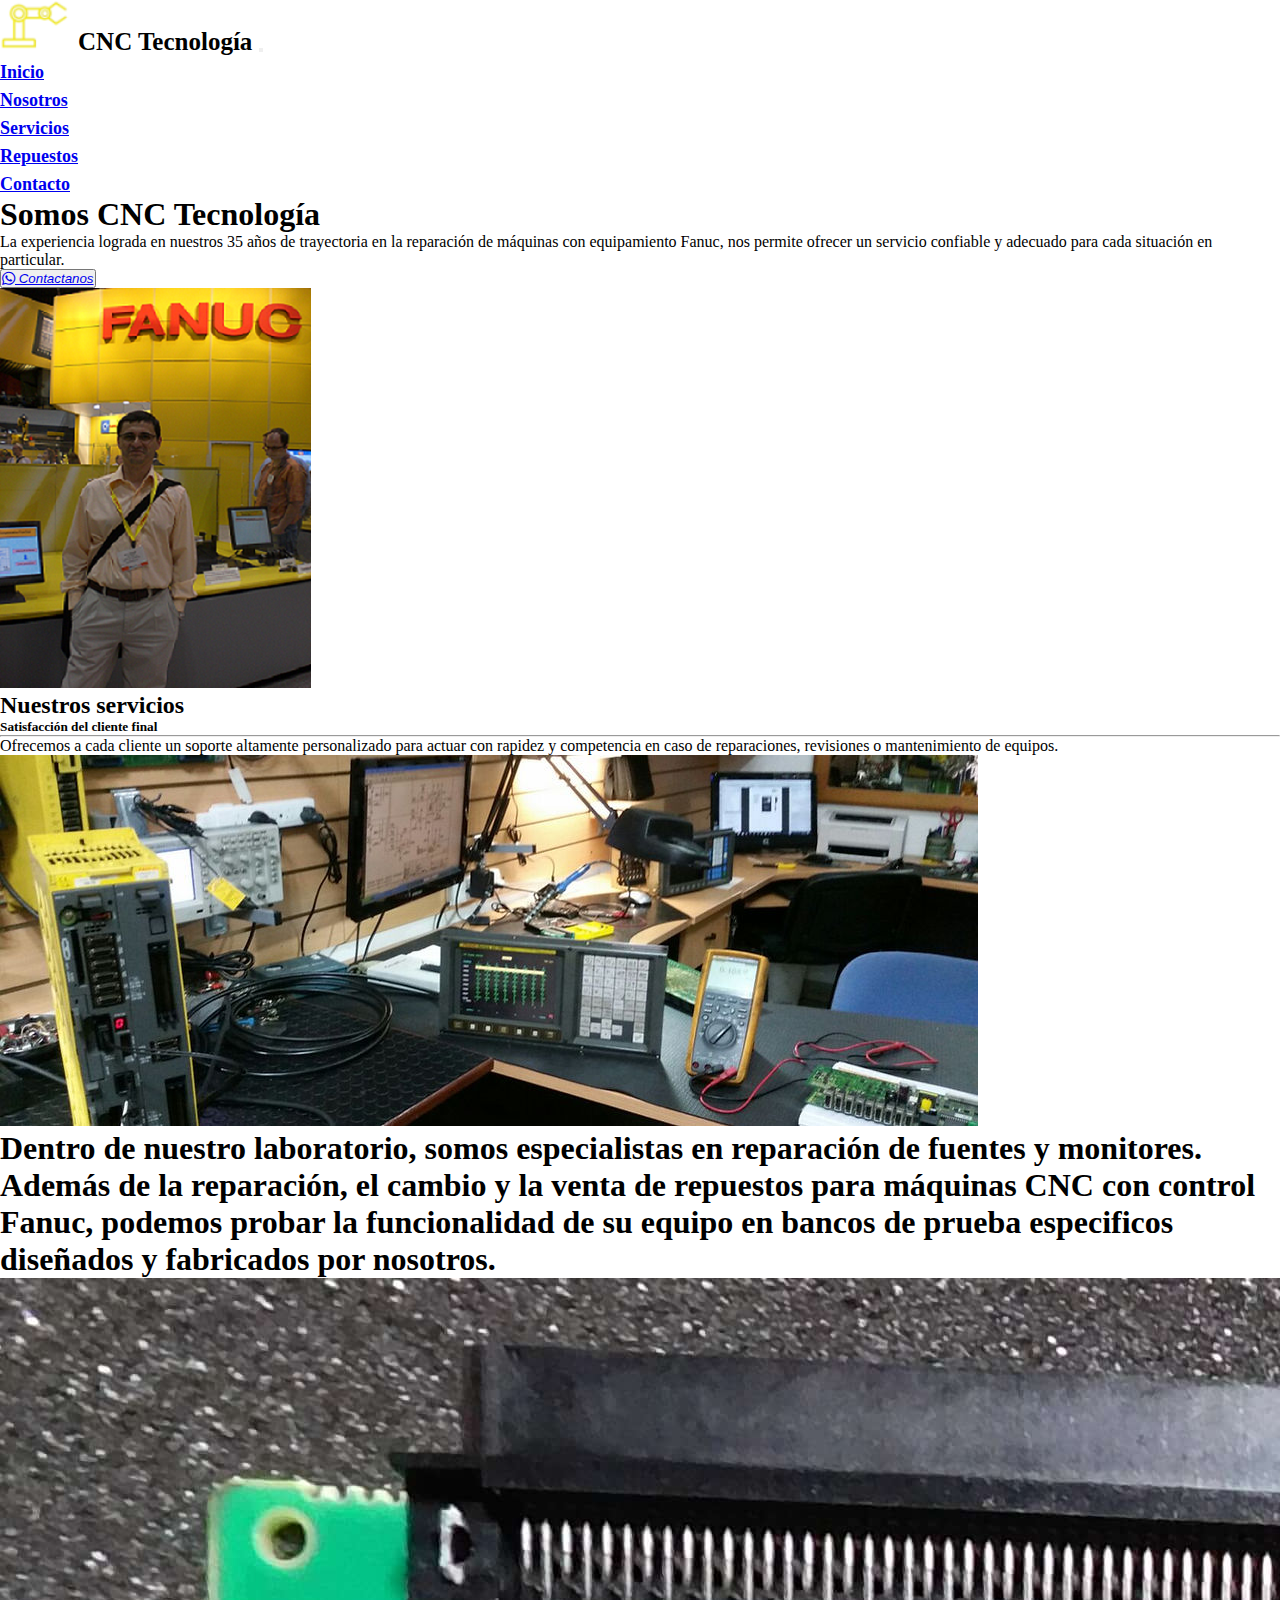
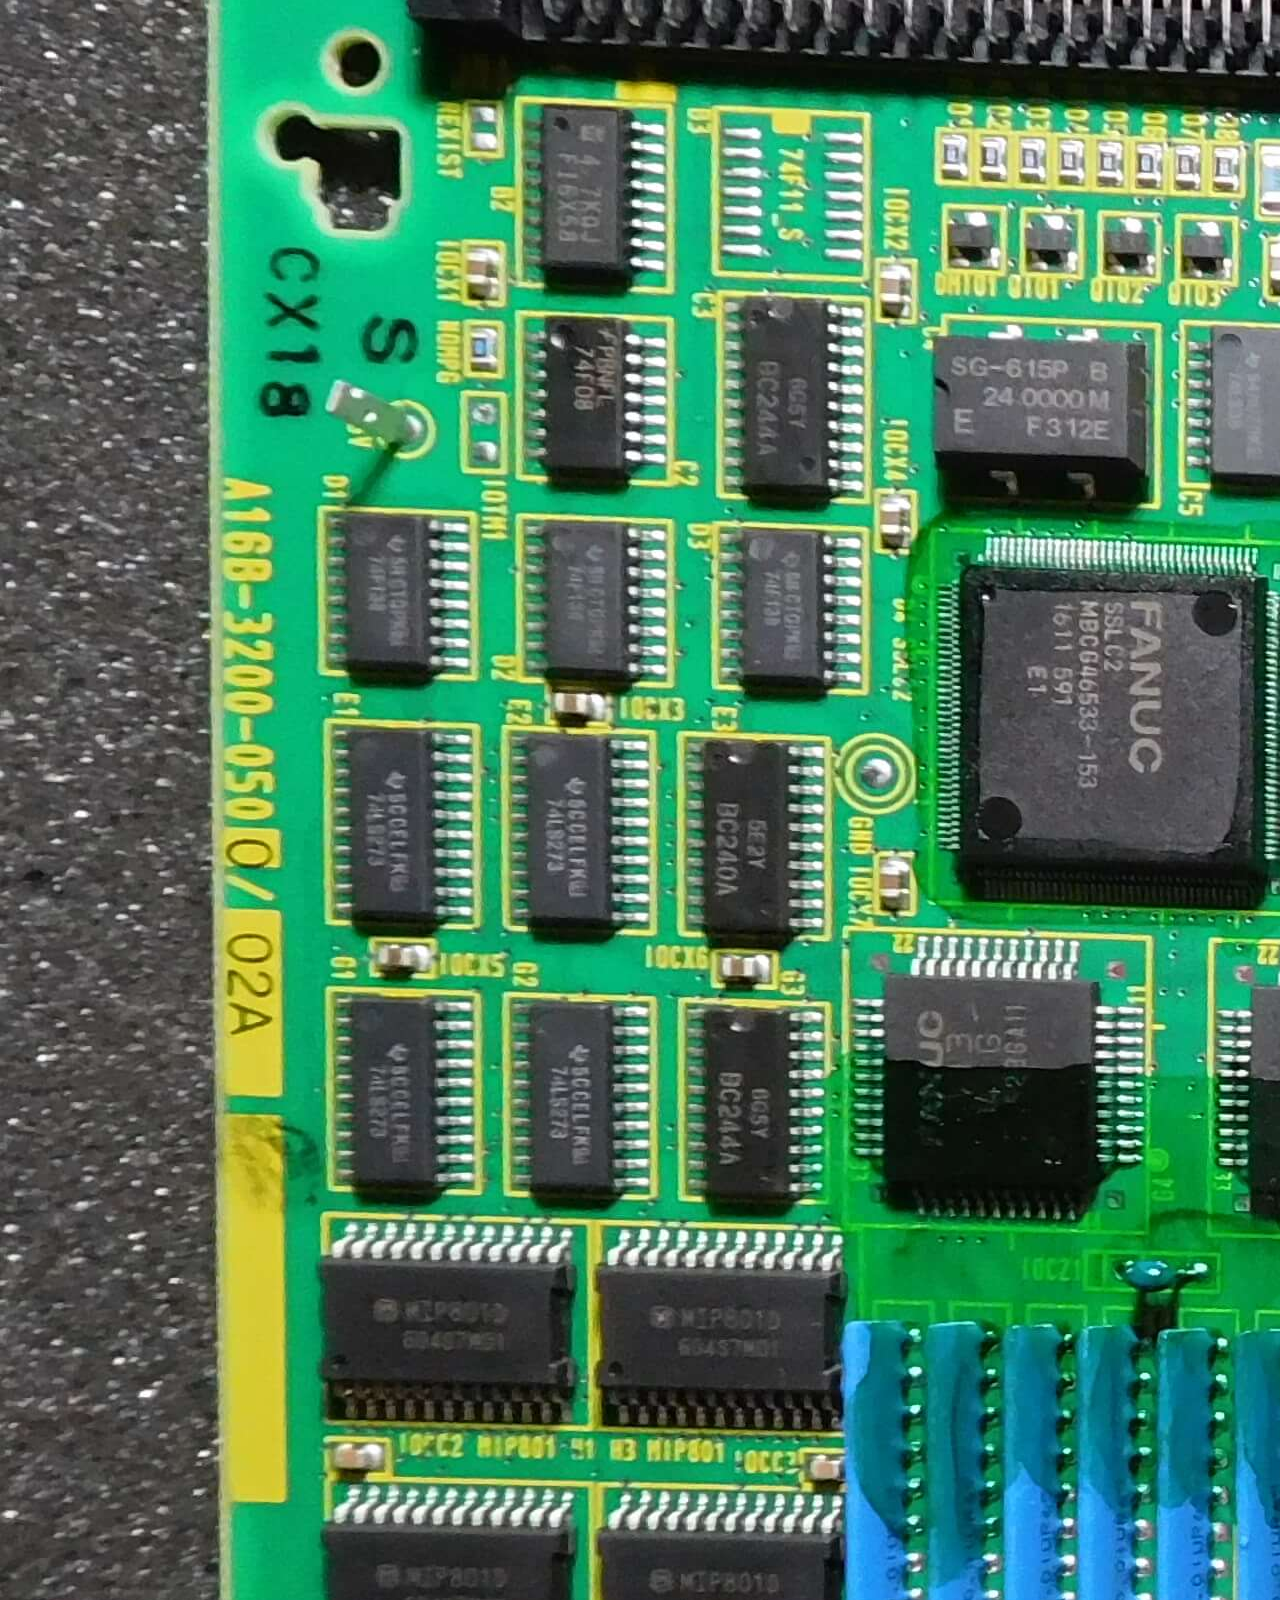
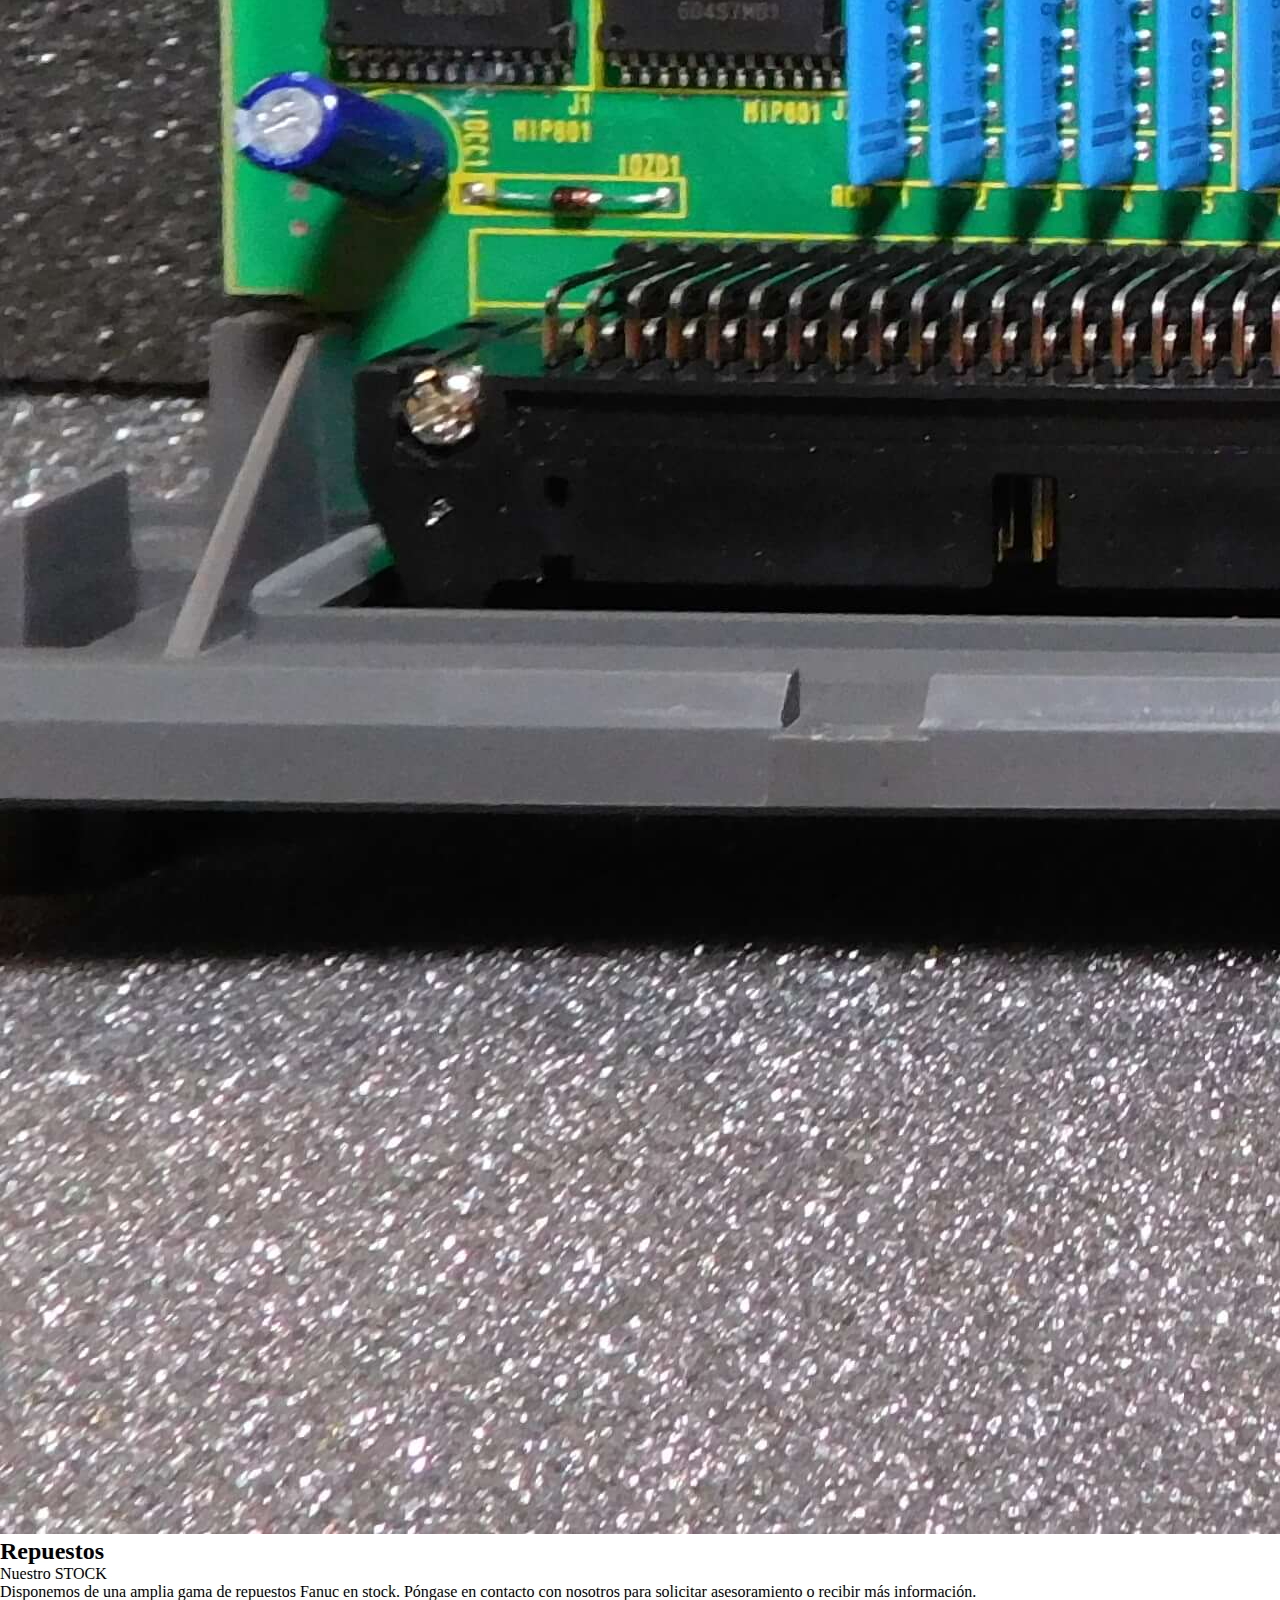
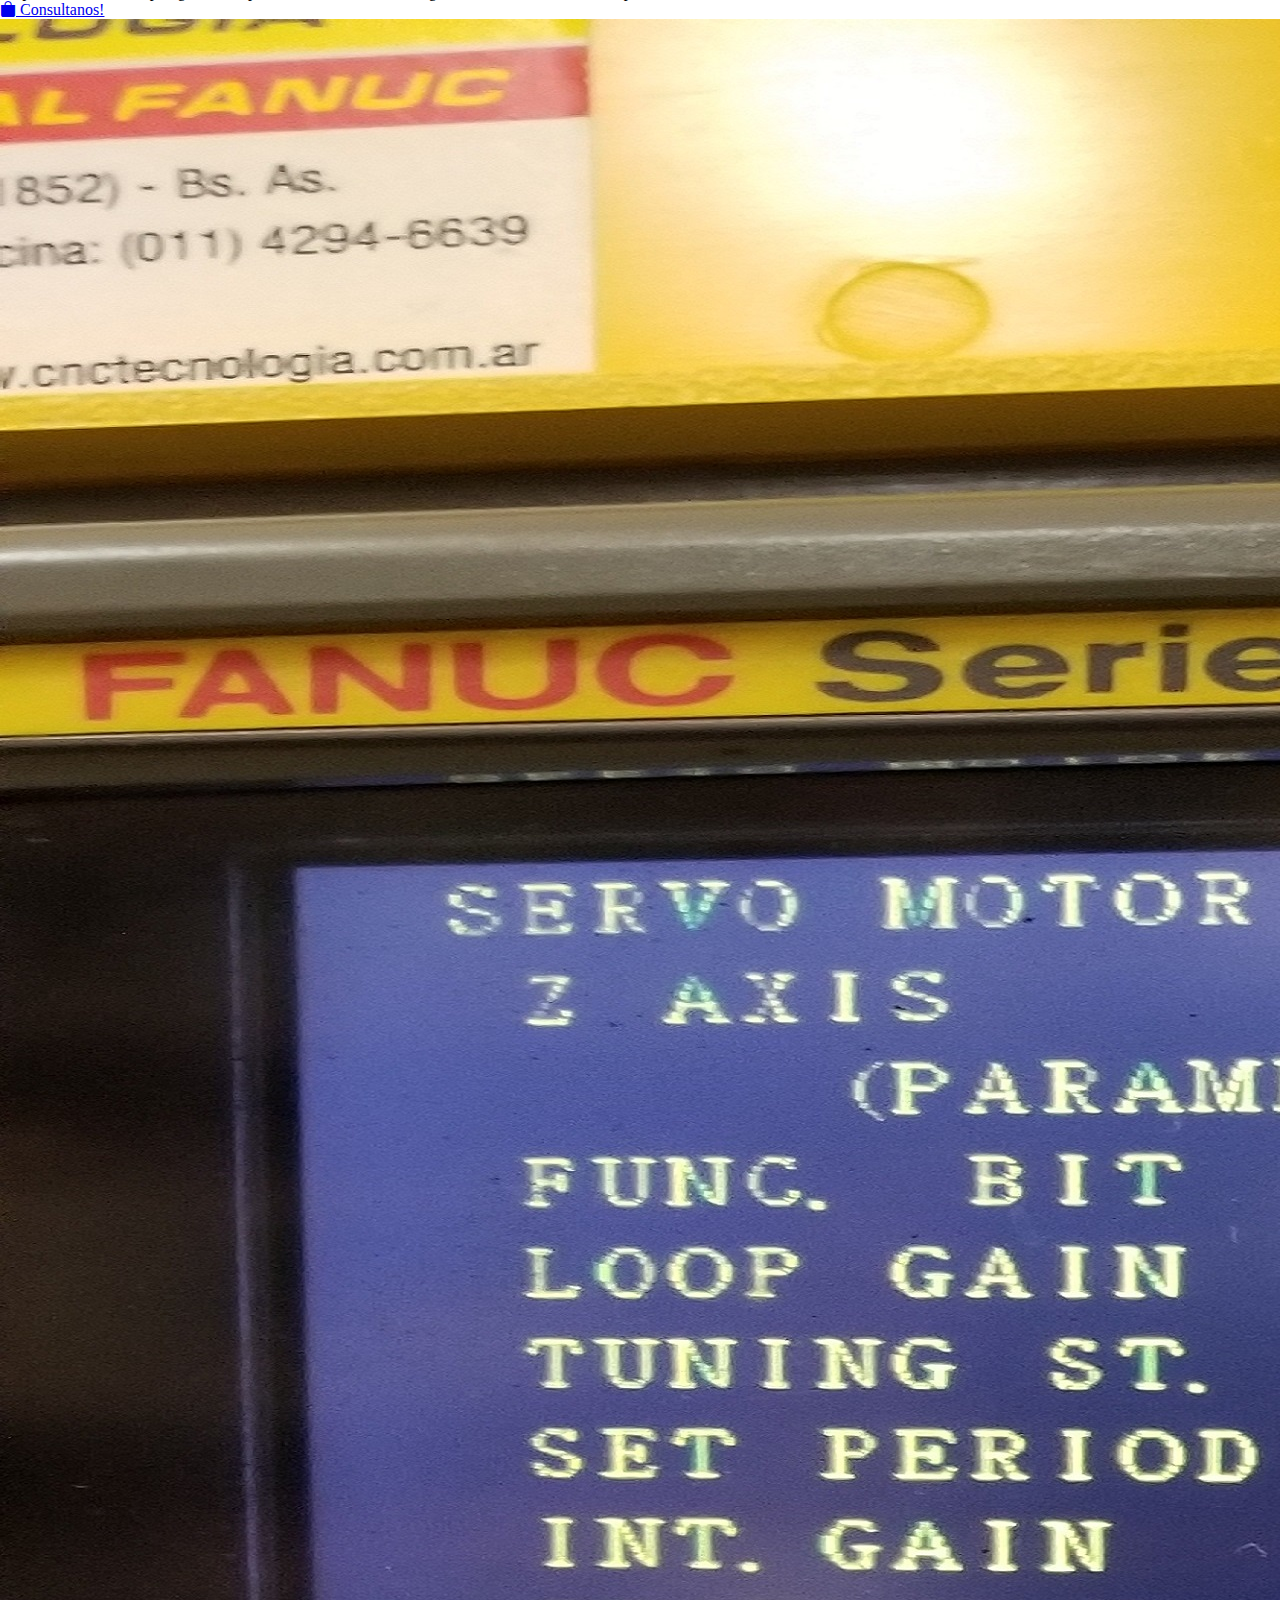
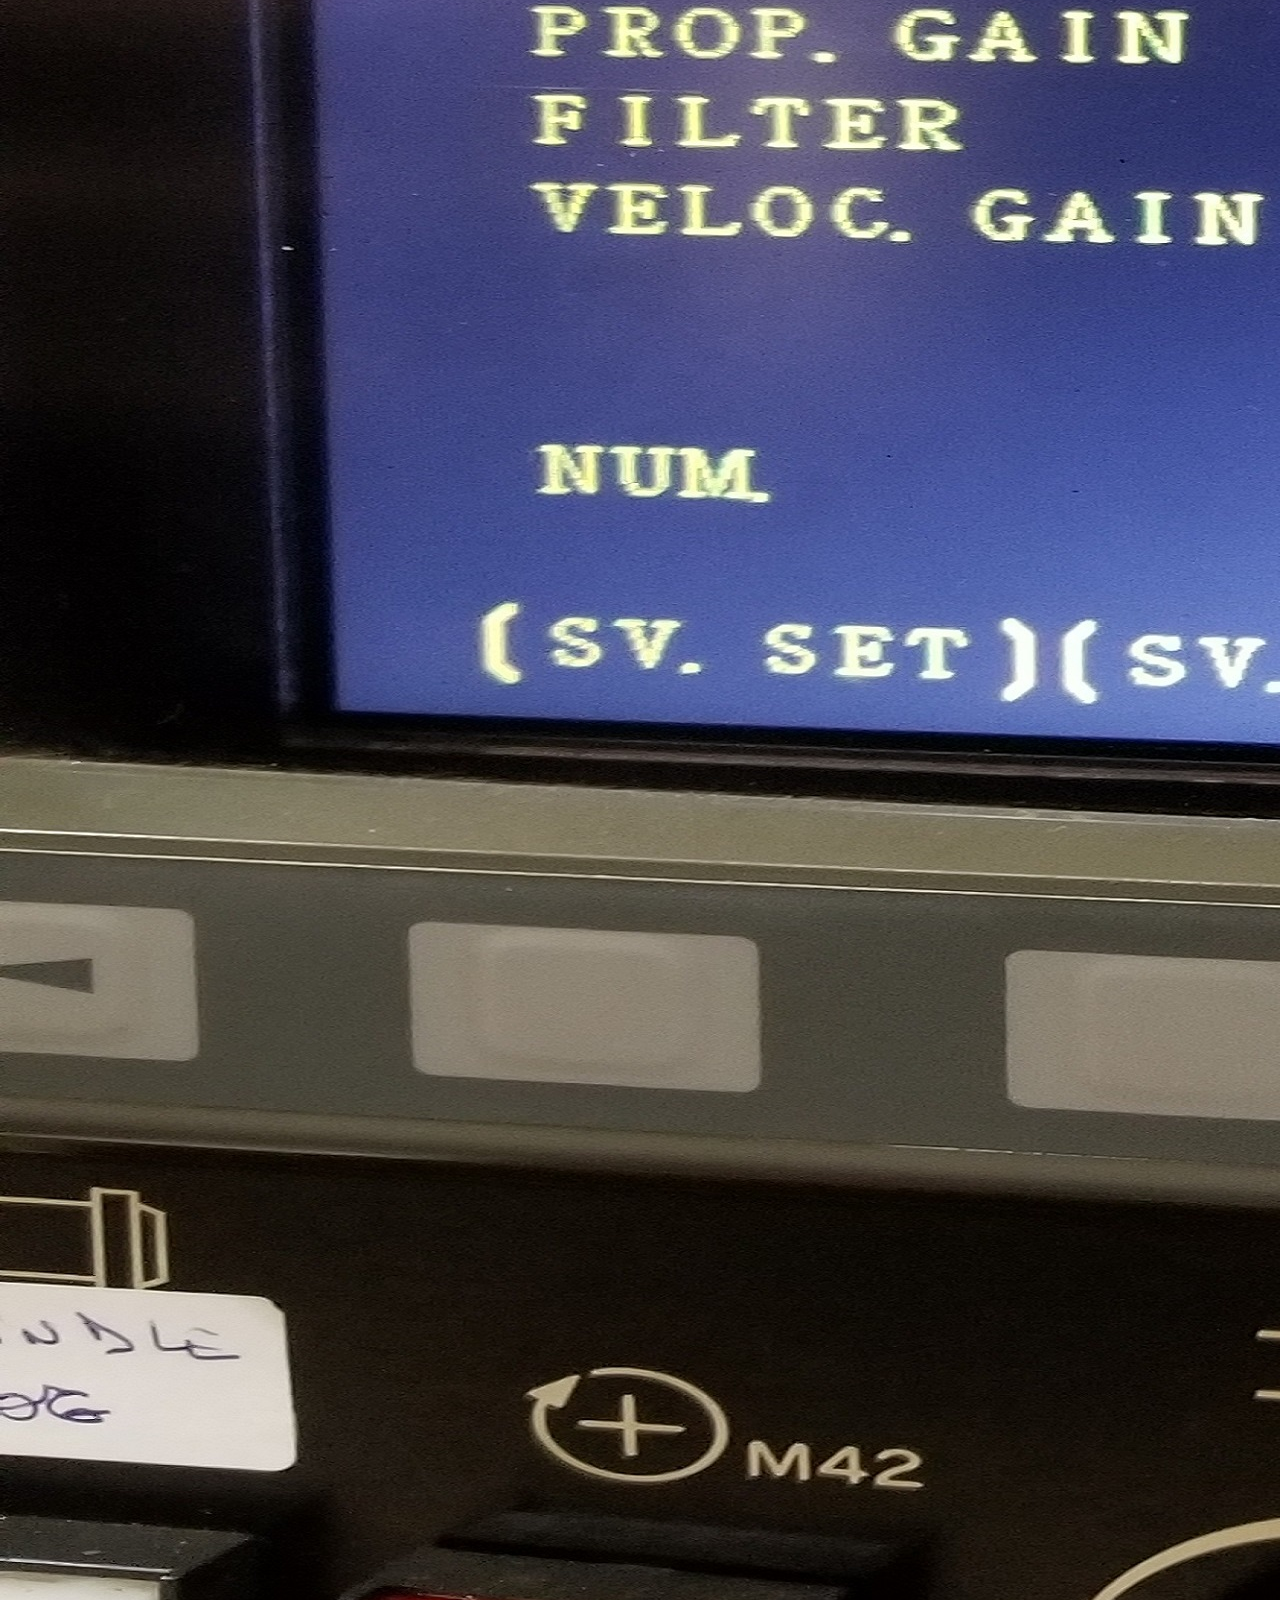
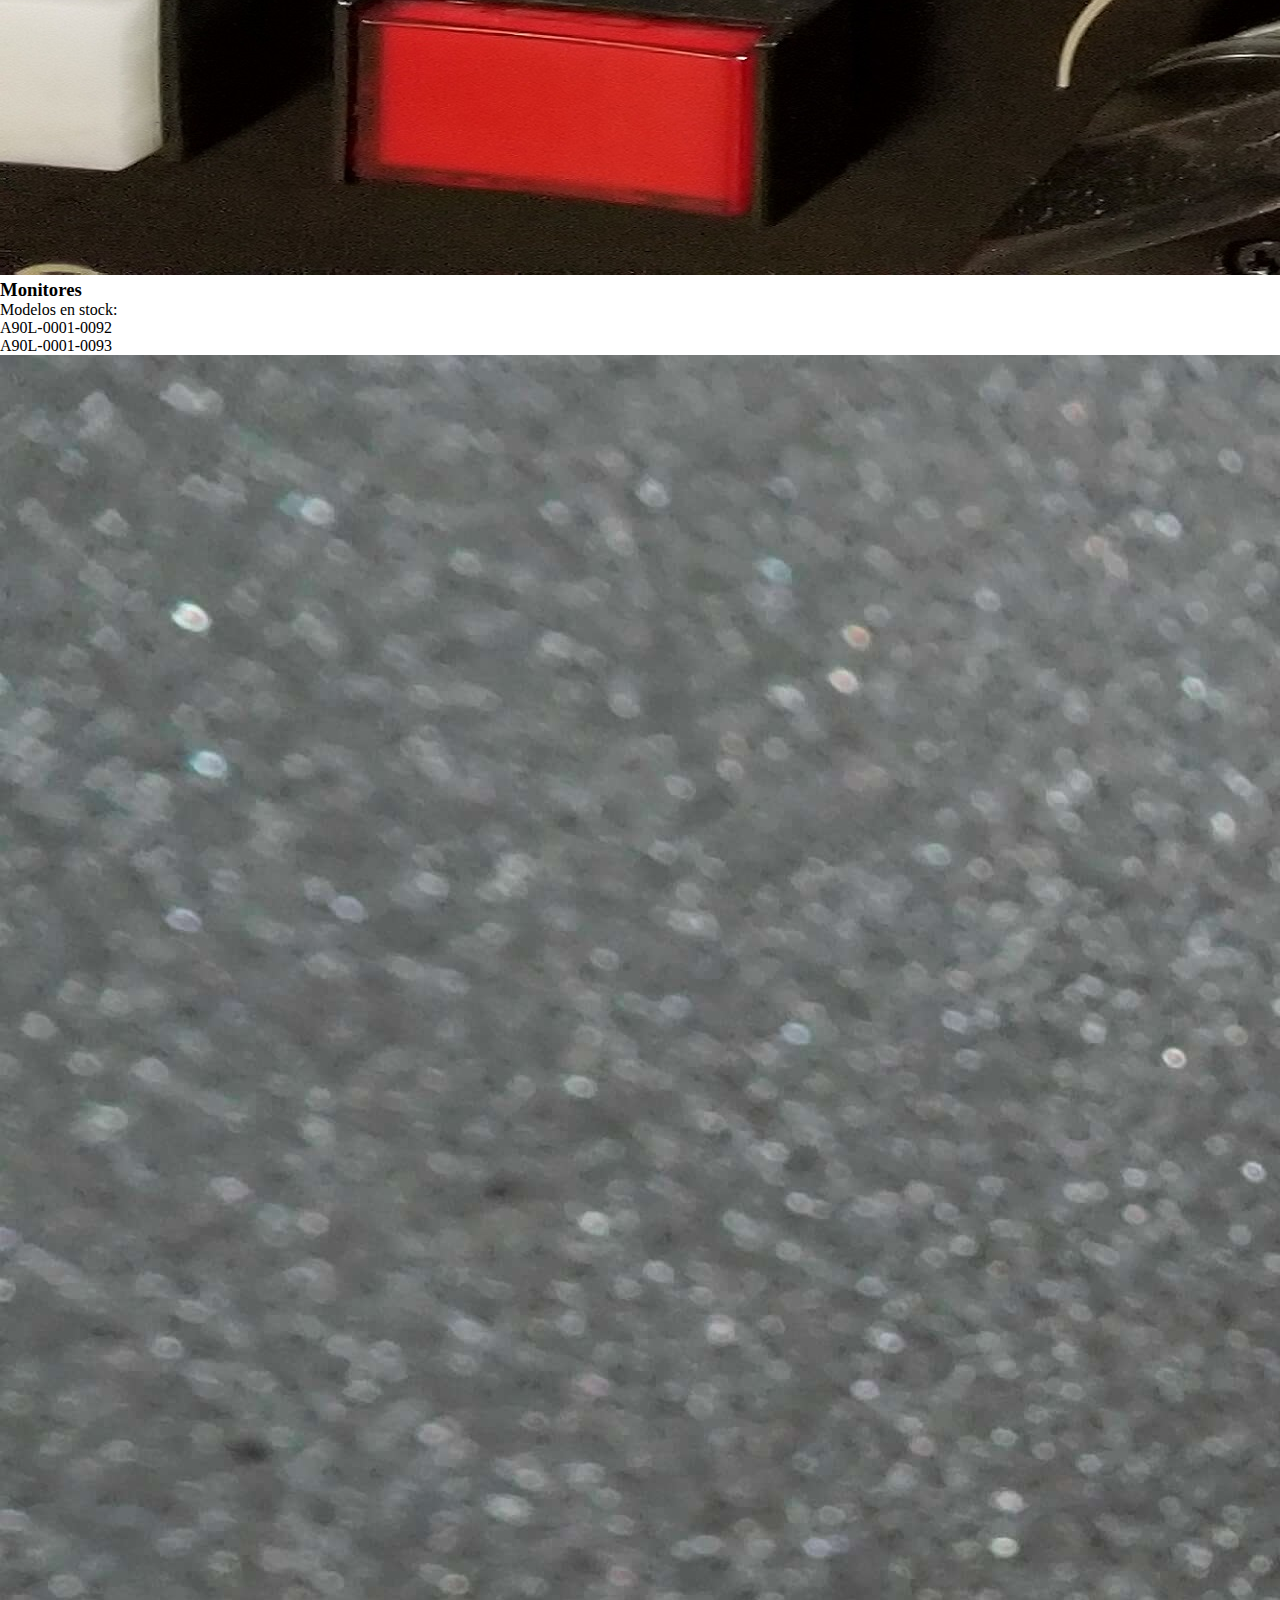
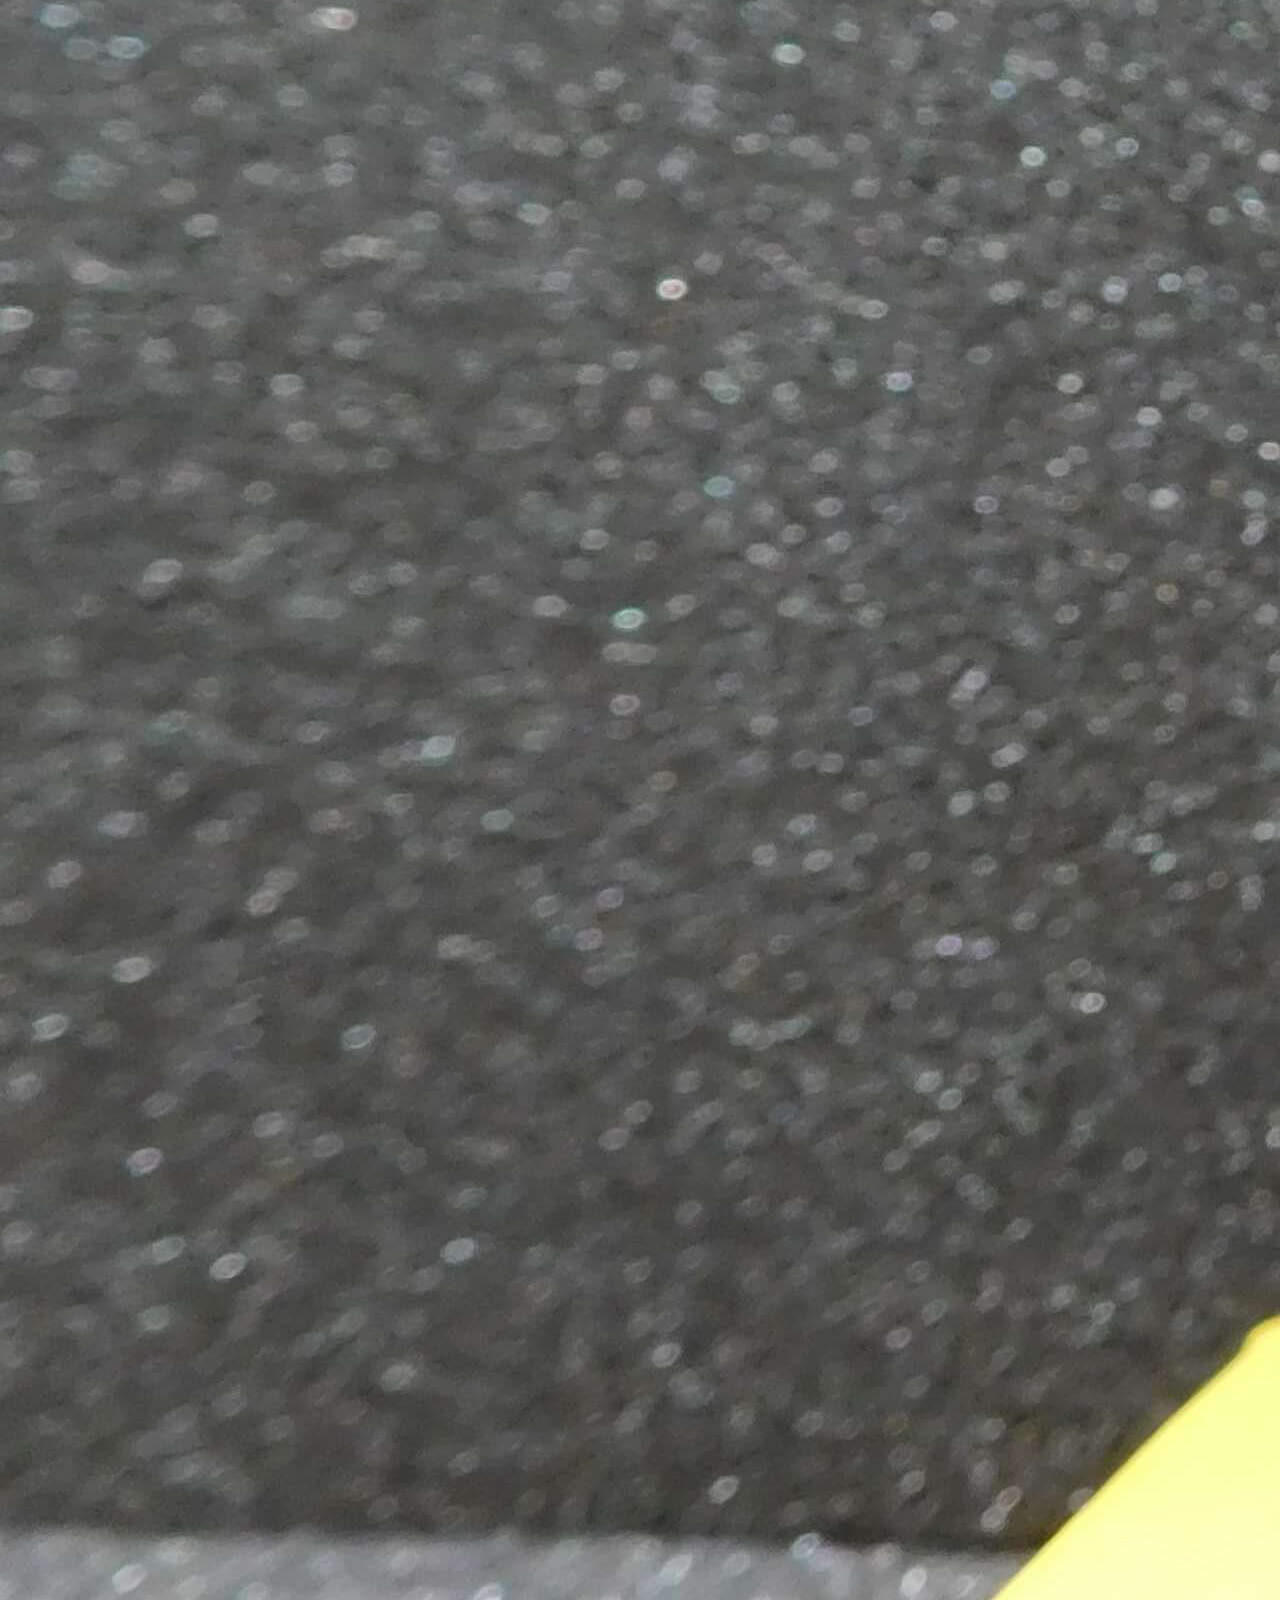
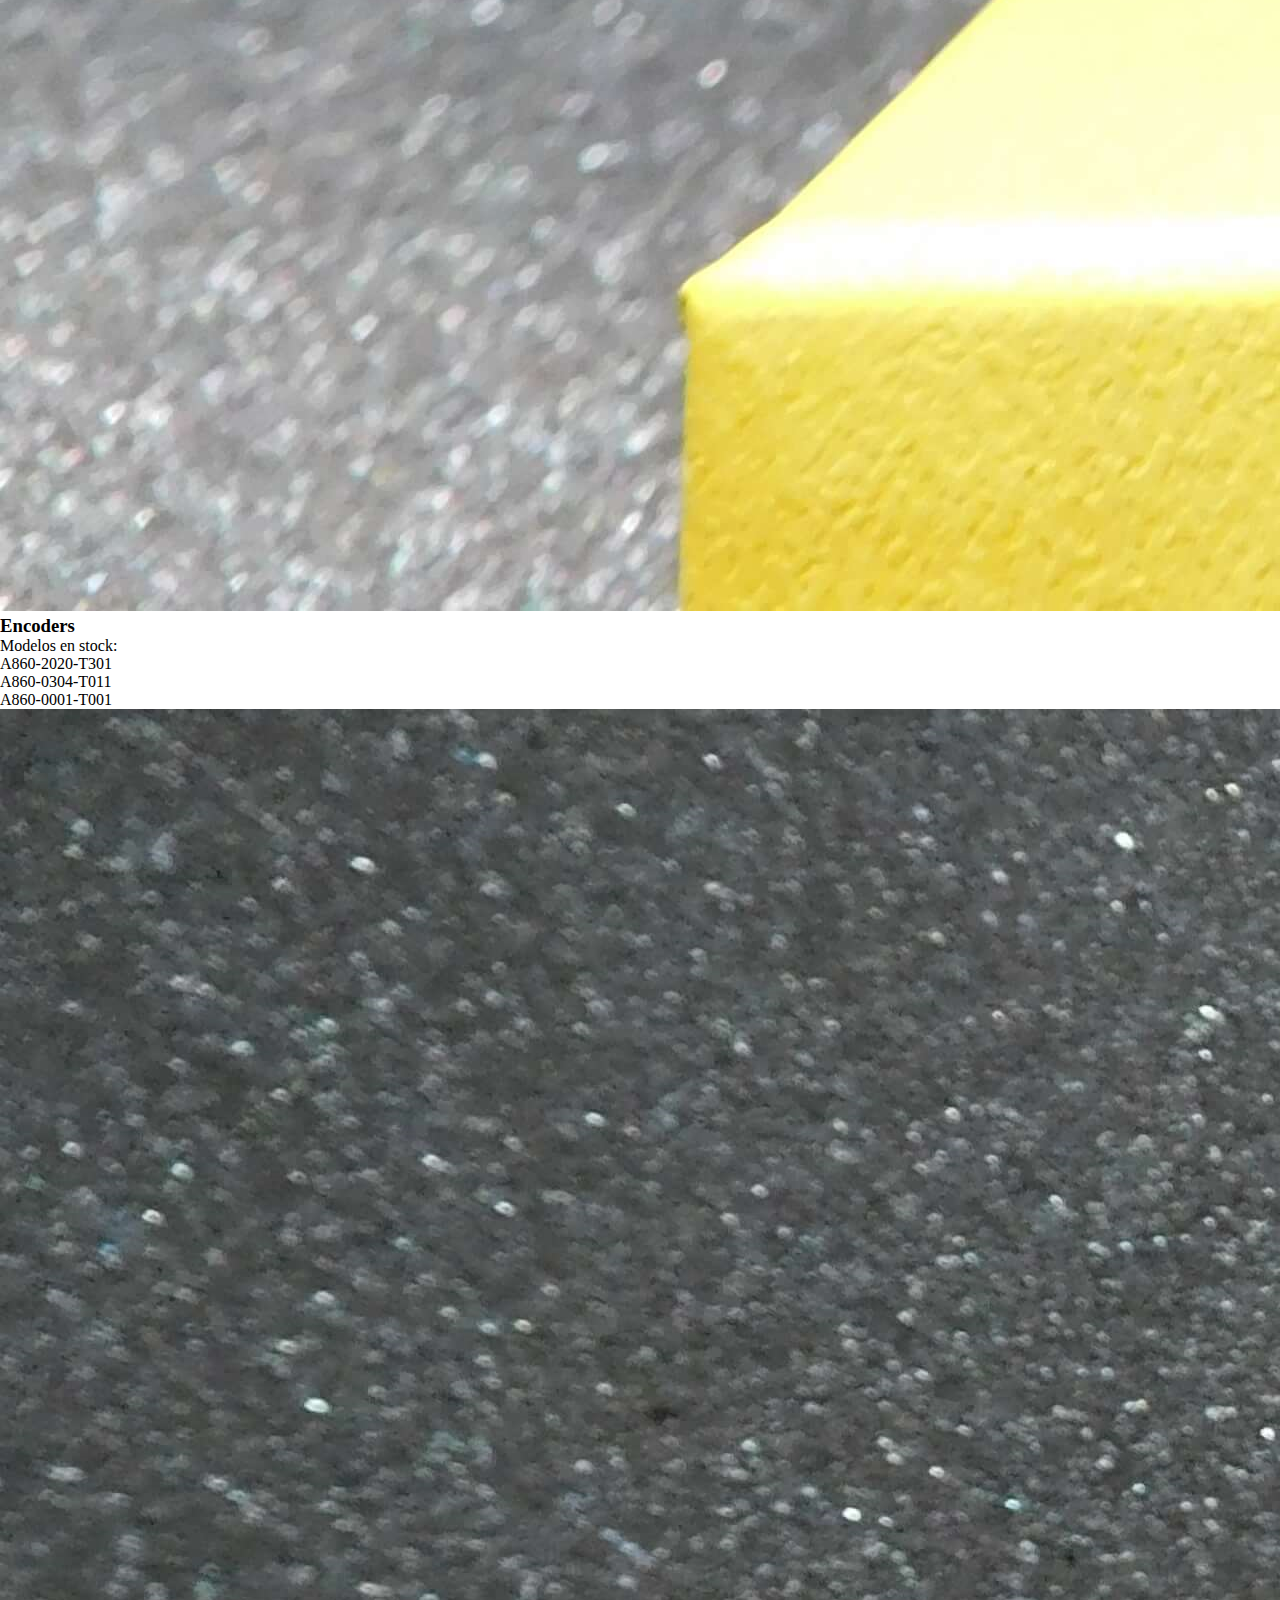
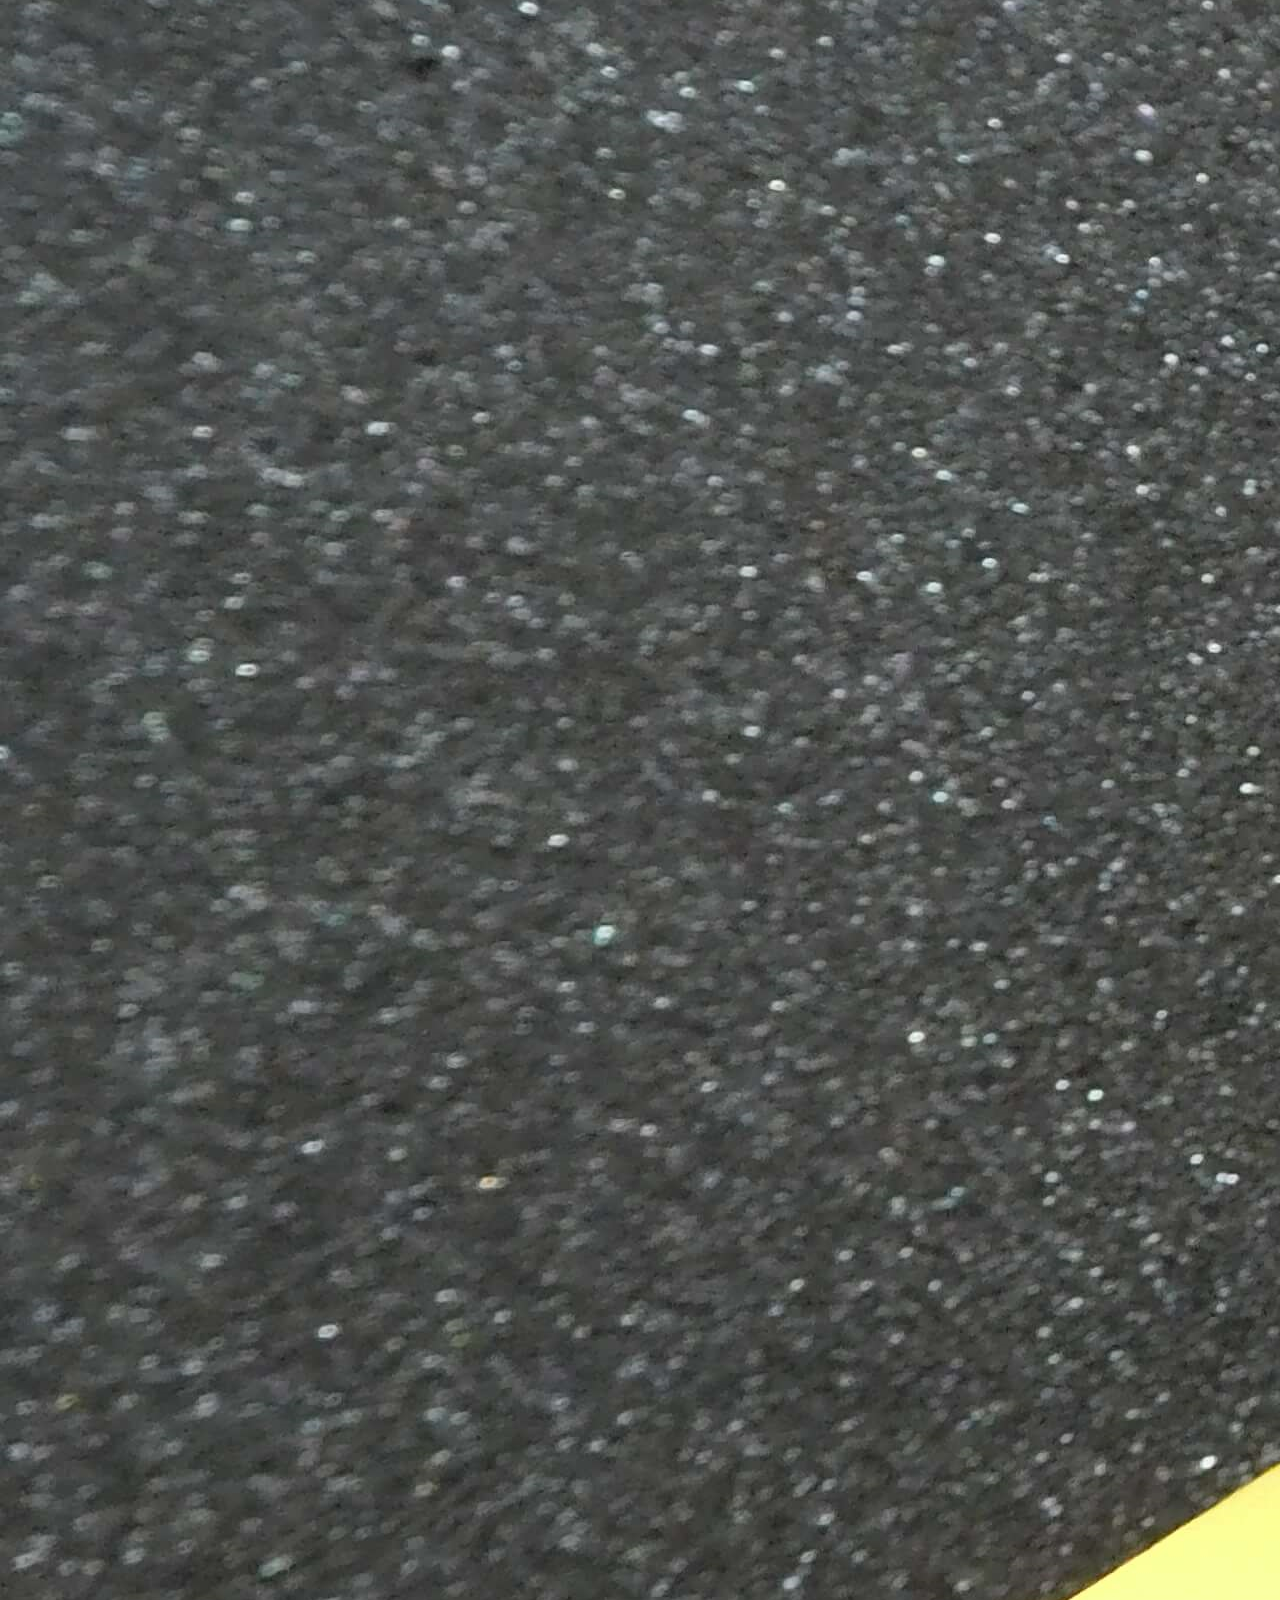
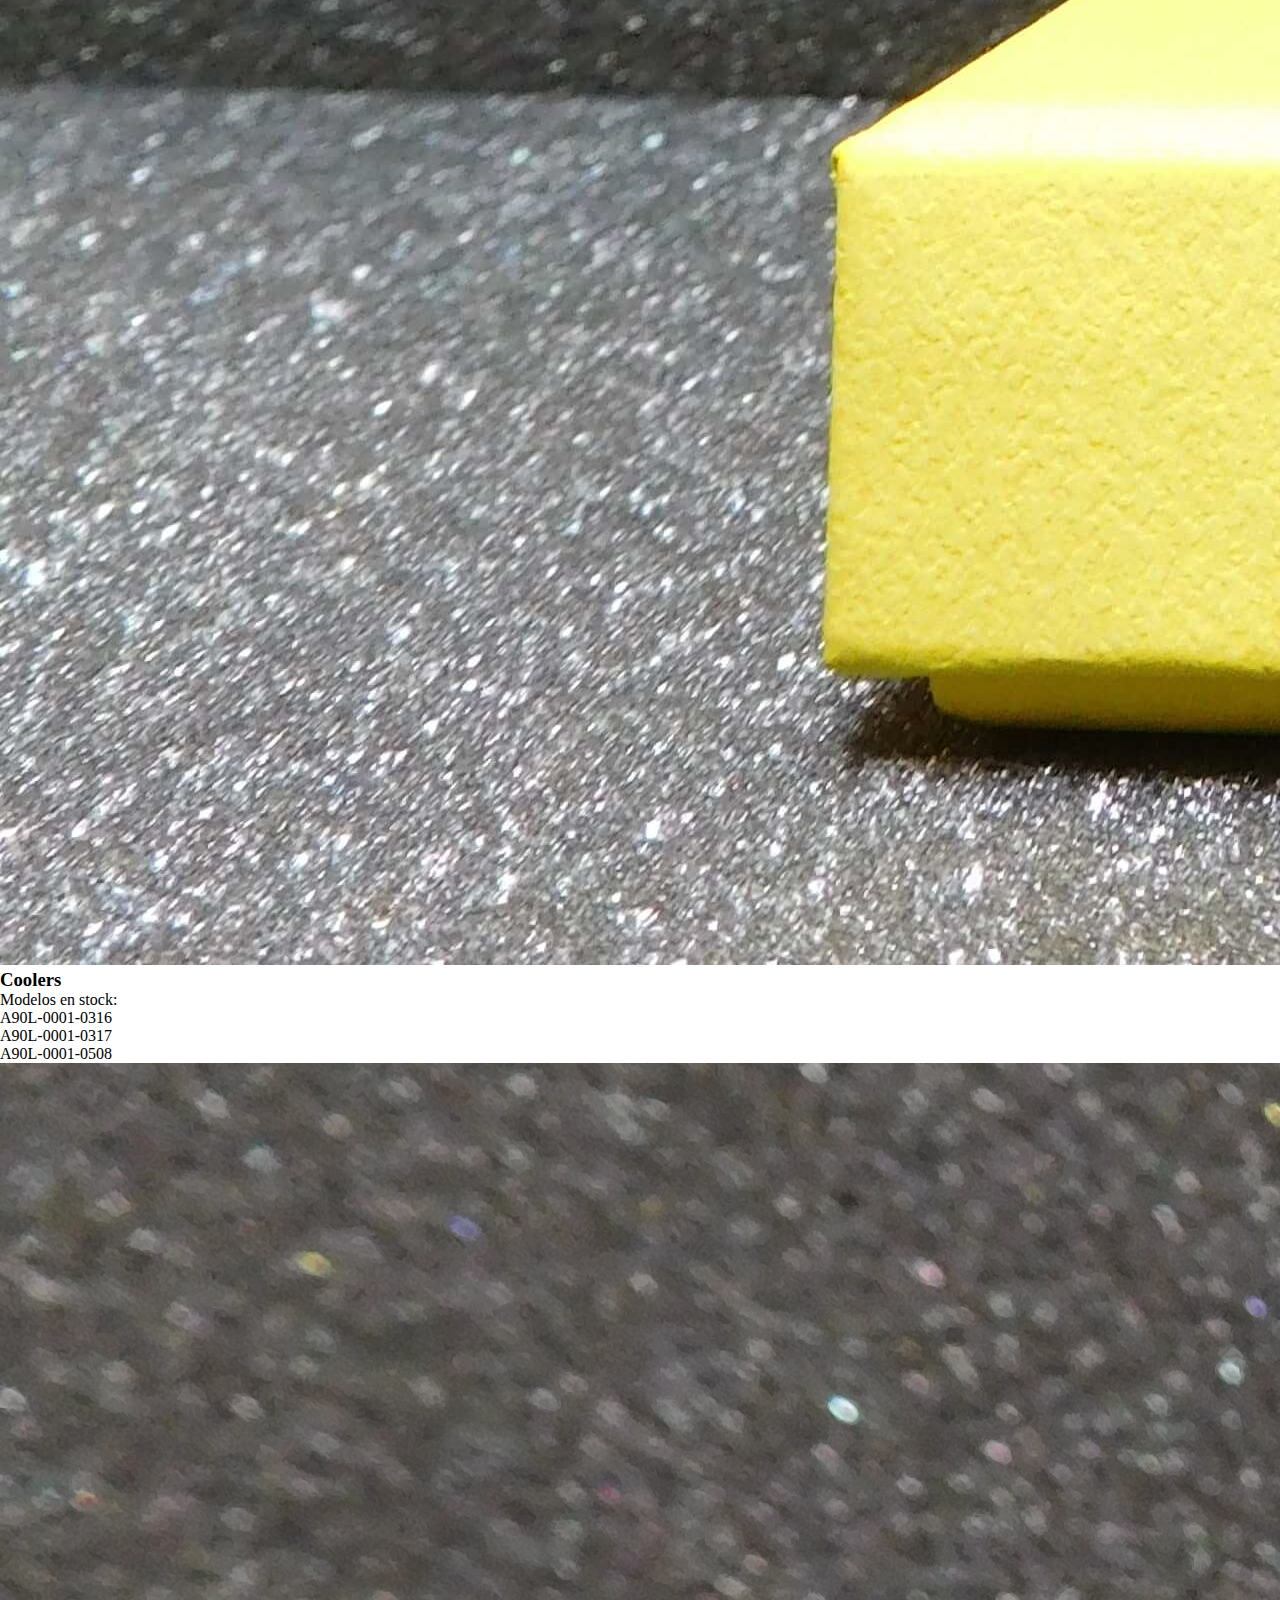
<file: index.html>
<!DOCTYPE html>
<html lang="en">
  <head>
    <!-- Meta tags -->
    <meta charset="utf-8" />
    <meta http-equiv="X-UA-Compatible" content="IE=edge" />
    <meta name="viewport" content="width=device-width, initial-scale=1" />
    <meta
      name="description"
      content="Somos CNC Tecnología. Reparamos máquinas CNC con control Fanuc. Realizamos servicio técnico en planta."
    />
    <meta
      name="keywords"
      content="fanuc, cnc, maquinas cnc, repuestos fanuc, reparaciones, mantenimiento de equipos, revisiones, equipamiento fanuc, fuentes, monitores, bancos de prueba, raul rolon"
    />

    <!-- Bootstrap CSS -->
    <link
      href="https://cdn.jsdelivr.net/npm/bootstrap@5.1.3/dist/css/bootstrap.min.css"
      rel="stylesheet"
      integrity="sha384-1BmE4kWBq78iYhFldvKuhfTAU6auU8tT94WrHftjDbrCEXSU1oBoqyl2QvZ6jIW3"
      crossorigin="anonymous"
    />
    <!-- Bootstrap Icons -->
    <link
      rel="stylesheet"
      href="https://cdn.jsdelivr.net/npm/bootstrap-icons@1.8.1/font/bootstrap-icons.css"
    />
    <link rel="icon" href="./img/logo_1.png" />
    <link rel="stylesheet" href="css/style.css" />
    <title>CNC Tecnología</title>
  </head>
  <body>
    <!-- NAV BAR -->
    <nav
      class="navbar navbar-expand-lg navbar-light bg-light"
      id="navbar-example3"
    >
      <div class="container" id="nombre">
        <img src="./img/logo_1.png" class="logo" />
        CNC Tecnología
        <button
          class="navbar-toggler"
          type="button"
          data-bs-toggle="collapse"
          data-bs-target="#navbarSupportedContent"
          aria-controls="navbarSupportedContent"
          aria-expanded="false"
          aria-label="Toggle navigation"
        >
          <span class="navbar-toggler-icon"></span>
        </button>
        <div class="collapse navbar-collapse" id="navbarSupportedContent">
          <ul class="navbar-nav ms-auto mb-2 mb-lg-0">
            <li class="nav-item">
              <a href="#" class="nav-link" aria-current="page" id="ini"
                >Inicio</a
              >
            </li>
            <li class="nav-item">
              <a href="#nosotros" class="nav-link" id="nos">Nosotros</a>
            </li>
            <li class="nav-item">
              <a href="#servicios" class="nav-link" id="ser">Servicios</a>
            </li>
            <li class="nav-item">
              <a href="#repuestos" class="nav-link" id="rep">Repuestos</a>
            </li>
            <li class="nav-item">
              <a href="#contacto" class="nav-link" id="cont">Contacto</a>
            </li>
          </ul>
        </div>
      </div>
    </nav>
    <!--SECTION 1-->
    <section class="bg-light p-4 text-center text-sm-start" id="nosotros">
      <div class="container">
        <div class="d-sm-flex align-items-center justify-content-between">
          <div>
            <h1>Somos<span class="text-danger"> CNC Tecnología</span></h1>
            <p class="lead my-4">
              La experiencia lograda en nuestros 35 años de trayectoria en la
              reparación de máquinas con equipamiento Fanuc, nos permite ofrecer
              un servicio confiable y adecuado para cada situación en
              particular.
            </p>
            <button
              class="btn btn-warning btn-lg"
              id="bot"
              data-bs-toggle="modal"
              data-bs-target="#contactanos"
            >
              <a
                href="https://wa.me/+541155917999"
                class="navbar-brand text-danger"
              >
                <i class="bi bi-whatsapp"> Contactanos</i>
              </a>
            </button>
          </div>
          <img class="img-fluid w-75 py-5" src="./img/rr.png" alt="" />
        </div>
      </div>
    </section>

    <!-- SERVICIOS -->

    <main class="bg-warning text-white py-5" id="servicios">
      <div class="container">
        <h2 class="text-center display-4 mb-5">Nuestros servicios</h2>
        <div class="row align-items-center">
          <div class="col-12 col-lg-4">
            <h5>Satisfacción del cliente final</h5>
            <hr />
            <p>
              Ofrecemos a cada cliente un soporte altamente personalizado para
              actuar con rapidez y competencia en caso de reparaciones,
              revisiones o mantenimiento de equipos.
            </p>
          </div>
          <div class="col-12 col-lg-8">
            <img src="./img/lab.jpg" alt="" class="img-fluid rounded" />
          </div>
        </div>
        <h1 class="text-center display-6 py-5">
          Dentro de nuestro laboratorio, somos especialistas en reparación de
          fuentes y monitores. Además de la reparación, el cambio y la venta de
          repuestos para máquinas CNC con control Fanuc, podemos probar la
          funcionalidad de su equipo en bancos de prueba especificos diseñados y
          fabricados por nosotros.
        </h1>
      </div>
    </main>
    <!--SECCION REPUESTOS-->
    <section id="repuestos" class="p-4 bg-light">
      <div class="container">
        <div class="row align-items-center justify-content-between">
          <div class="col-md">
            <img src="./img/tarjeta.JPG" alt="" class="img-fluid" />
          </div>
          <div class="col-md p-5">
            <h2>Repuestos</h2>
            <p class="lead">Nuestro STOCK</p>
            <p>
              Disponemos de una amplia gama de repuestos Fanuc en stock. Póngase
              en contacto con nosotros para solicitar asesoramiento o recibir
              más información.
            </p>
            <a href="#" class="btn btn-light mt-3">
              <i class="bi bi-bag-fill"></i> Consultanos!
            </a>
          </div>
        </div>
      </div>
    </section>
    <!--SECCION REPUESTOS TIENDA-->

    <section id="#" class="p-5 mb-5 bg-light">
      <div class="container">
        <div class="row g-4">
          <div class="col-md-6 col-lg-3">
            <div class="card bg-light">
              <div class="card-body text-center">
                <img src="./img/monitor.jpg" alt="" class="img-fluid rounded" />
                <h3 class="card-title mb-3">Monitores</h3>
                <p class="card-text">Modelos en stock:</p>
                <ul class="list-group list-group-flush">
                  <li class="list-group-item">A90L-0001-0092</li>
                  <li class="list-group-item">A90L-0001-0093</li>
                </ul>
              </div>
            </div>
          </div>
          <div class="col-md-6 col-lg-3">
            <div class="card bg-light">
              <div class="card-body text-center">
                <img src="./img/encoder.JPG" alt="" class="img-fluid rounded" />
                <h3 class="card-title mb-3">Encoders</h3>
                <p class="card-text">Modelos en stock:</p>
                <ul class="list-group list-group-flush">
                  <li class="list-group-item">A860-2020-T301</li>
                  <li class="list-group-item">A860-0304-T011</li>
                  <li class="list-group-item">A860-0001-T001</li>
                </ul>
              </div>
            </div>
          </div>
          <div class="col-md-6 col-lg-3">
            <div class="card bg-light">
              <div class="card-body text-center">
                <img src="./img/cooler.JPG" alt="" class="img-fluid rounded" />
                <h3 class="card-title mb-3">Coolers</h3>
                <p class="card-text">Modelos en stock:</p>
                <ul class="list-group list-group-flush">
                  <li class="list-group-item">A90L-0001-0316</li>
                  <li class="list-group-item">A90L-0001-0317</li>
                  <li class="list-group-item">A90L-0001-0508</li>
                </ul>
              </div>
            </div>
          </div>
          <div class="col-md-6 col-lg-3">
            <div class="card bg-light">
              <div class="card-body text-center">
                <img src="./img/modulo.JPG" alt="" class="img-fluid rounded" />
                <h3 class="card-title mb-3">Módulos</h3>
                <p class="card-text">Modelos en stock:</p>
                <ul class="list-group list-group-flush">
                  <li class="list-group-item">A50L-0001-0096</li>
                  <li class="list-group-item">A50L-0001-0179/15A</li>
                  <li class="list-group-item">A50L-0001-0109</li>
                </ul>
              </div>
            </div>
          </div>
        </div>
      </div>
    </section>

    <!--CONTACT-->

    <section class="p-5 mb-5" id="contacto">
      <div class="container">
        <div class="row g-4">
          <div class="col-md">
            <h2 class="text-center mb-4">Contactanos</h2>
            <ul class="list-group list-group-flush lead">
              <li class="list-group-item">
                <i class="bi bi-map"></i>
                <span class="fw-bold">Dirección:<br /></span> Av. Espora 2559
                (1852) Burzaco - Bs As - Argentina.
              </li>
              <li class="list-group-item">
                <i class="bi bi-whatsapp"></i>
                <span class="fw-bold"
                  >Envianos un whatsapp o llámanos:<br
                /></span>
                (011) 5591 - 7999
              </li>
              <li class="list-group-item">
                <i class="bi bi-pencil-square"></i>
                <span class="fw-bold">Email:<br /></span>
                contacto@cnctecnologia. com.ar
              </li>
            </ul>
          </div>
          <div class="col-md">
            <iframe
              src="https://www.google.com/maps/embed?pb=!1m14!1m8!1m3!1d13101.373388738986!2d-58.3893022!3d-34.8224589!3m2!1i1024!2i768!4f13.1!3m3!1m2!1s0x0%3A0xeadada02fbcfbf4!2sCnc%20Tecnolog%C3%ADa!5e0!3m2!1ses!2sar!4v1645987265958!5m2!1ses!2sar"
              width="100%"
              height="100%"
              style="border-radius: 10px"
              allowfullscreen=""
              loading="lazy"
            ></iframe>
          </div>
        </div>
      </div>
    </section>
    <!--FOOTER-->

    <footer class="p-4 bg-warning text-white text-center position-relative">
      <div class="container">
        <p class="lead">Copyright &copy; 2022 CNC Tecnologia</p>
      </div>
    </footer>

    <script
      src="https://cdn.jsdelivr.net/npm/bootstrap@5.1.3/dist/js/bootstrap.bundle.min.js"
      integrity="sha384-ka7Sk0Gln4gmtz2MlQnikT1wXgYsOg+OMhuP+IlRH9sENBO0LRn5q+8nbTov4+1p"
      crossorigin="anonymous"
    ></script>
  </body>
</html>
</file>
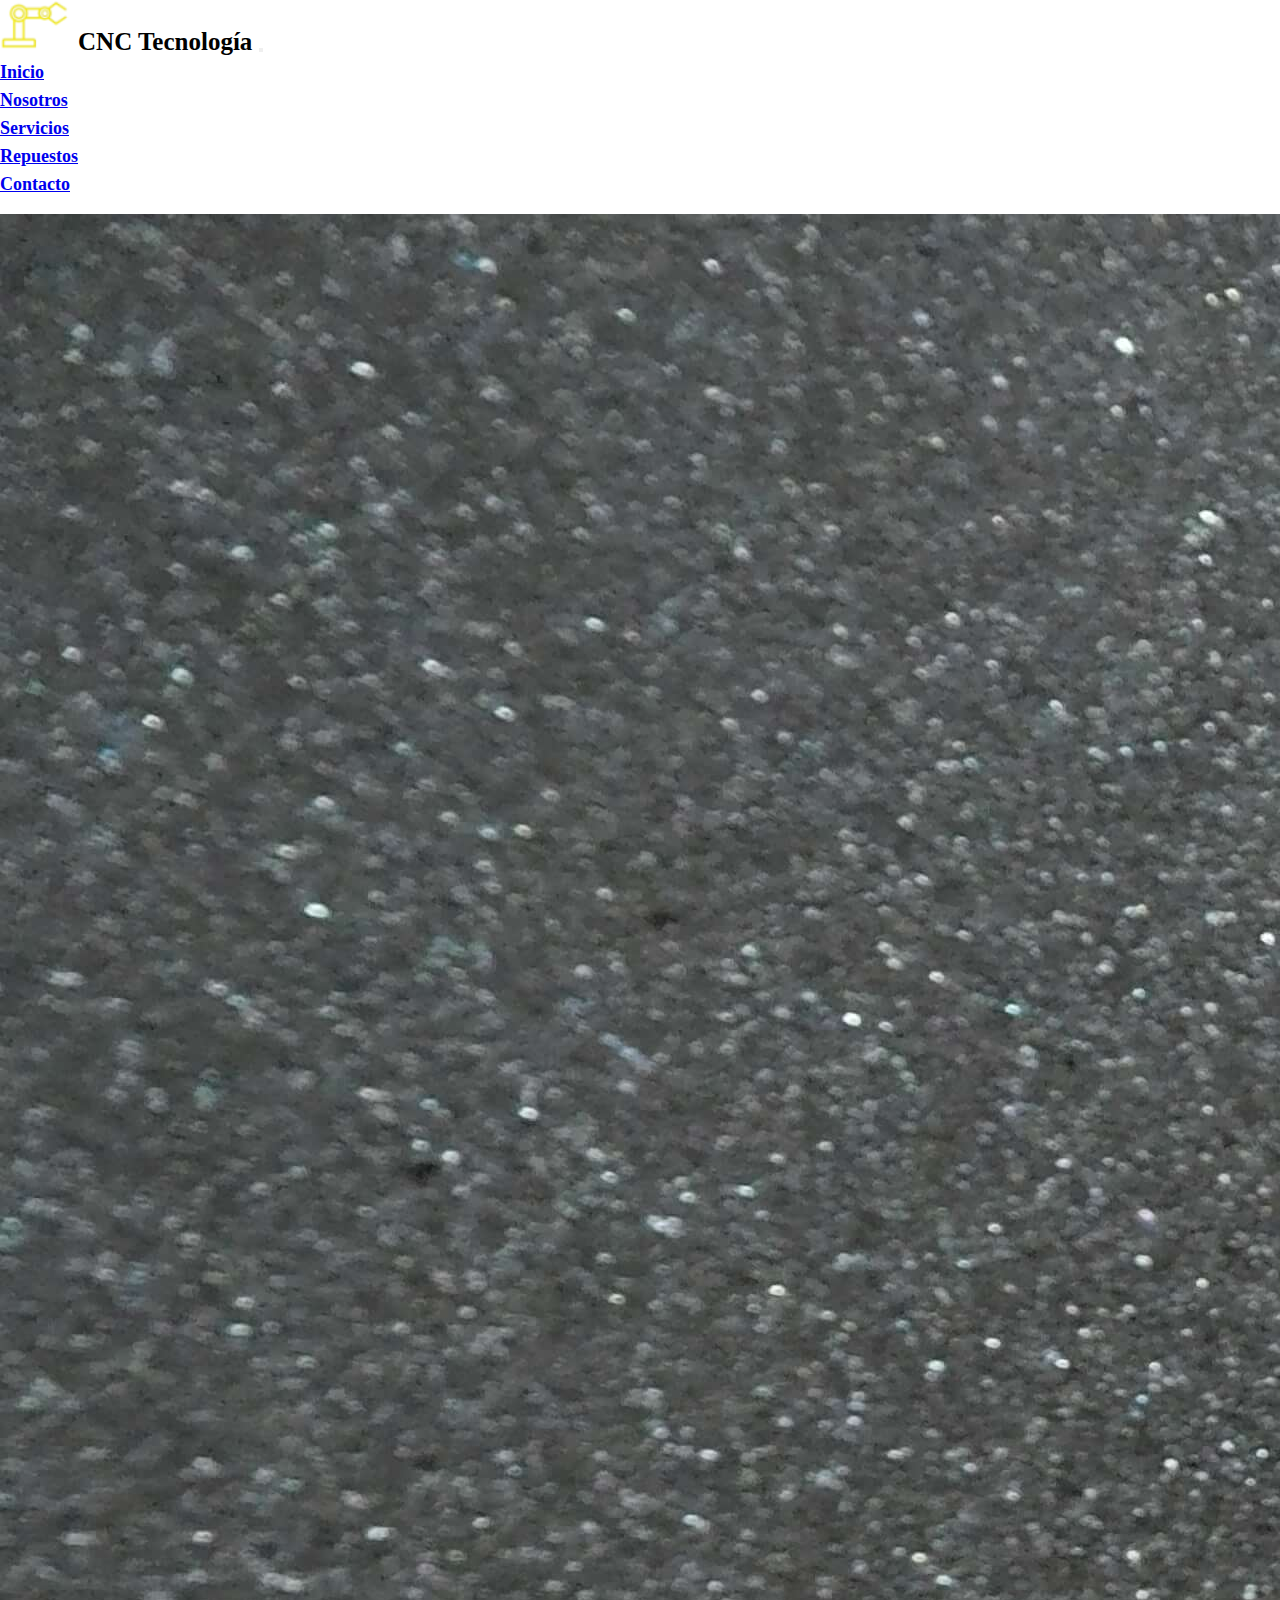
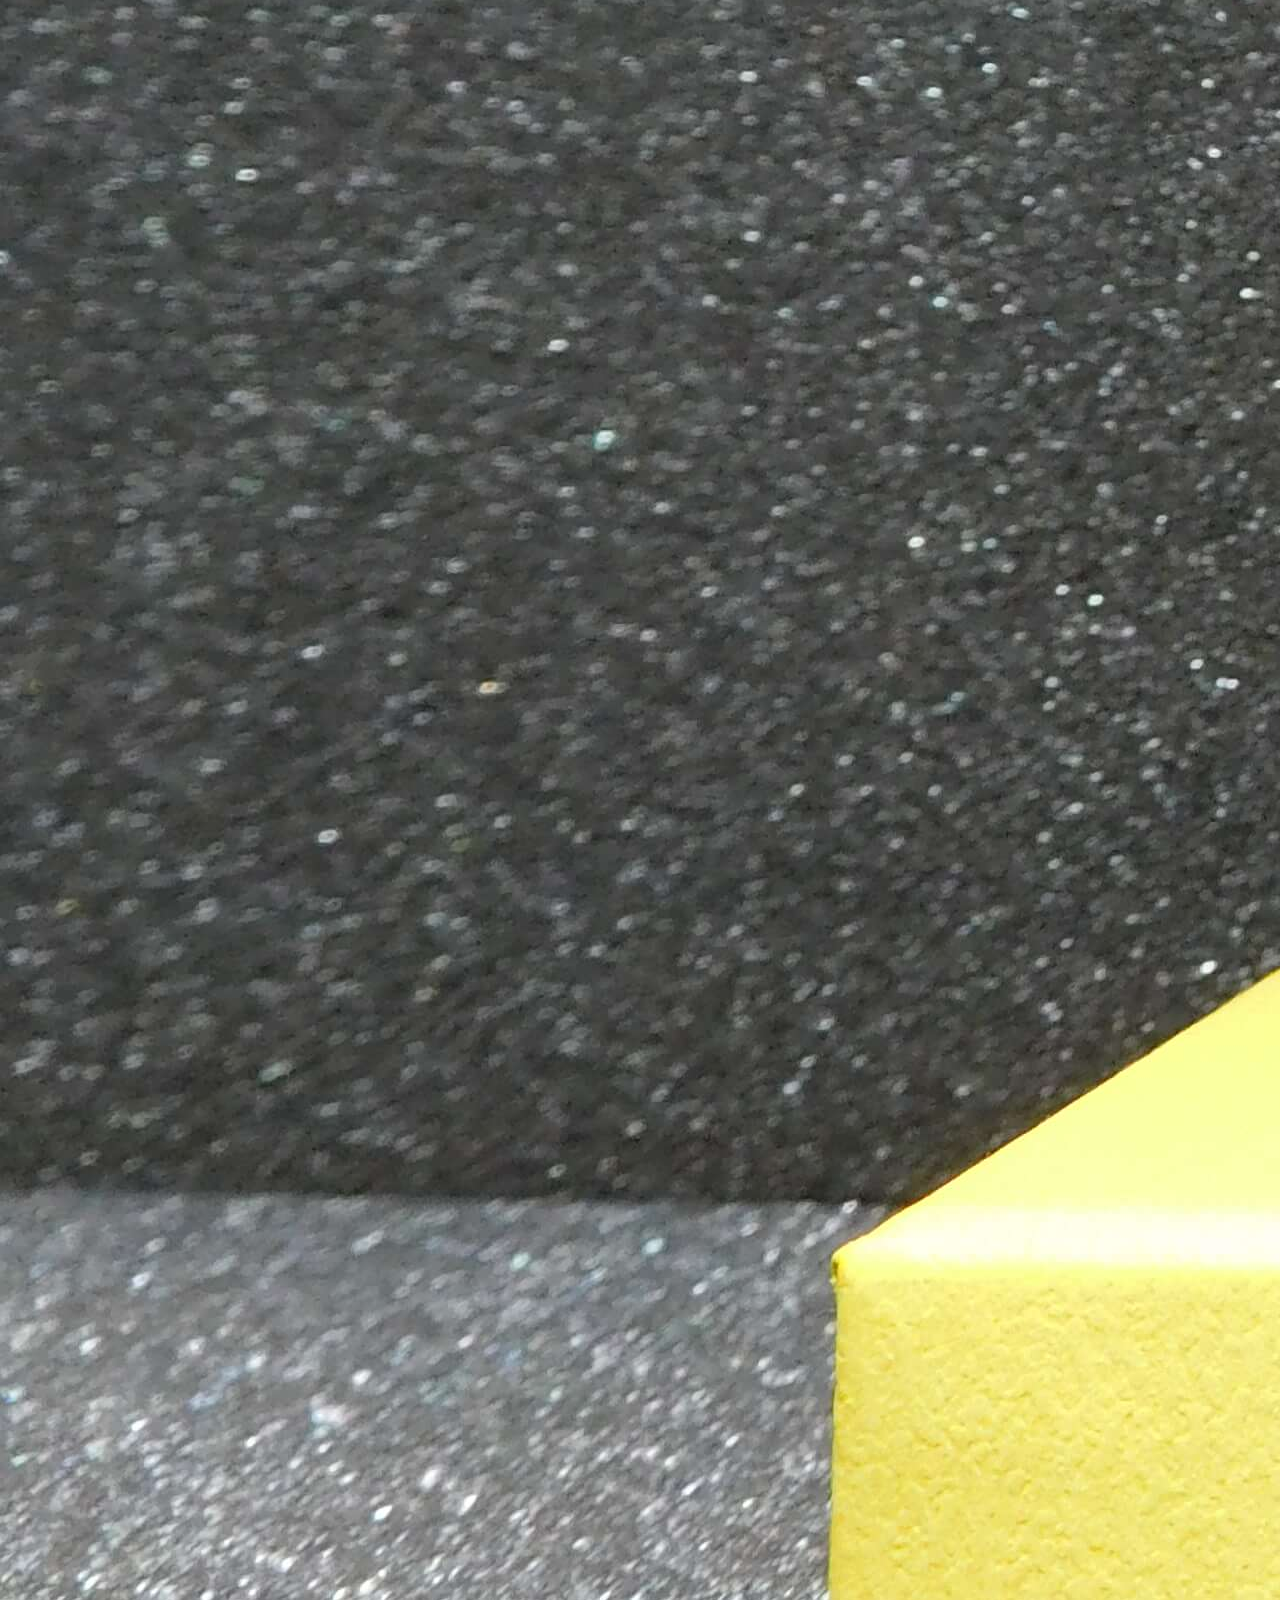
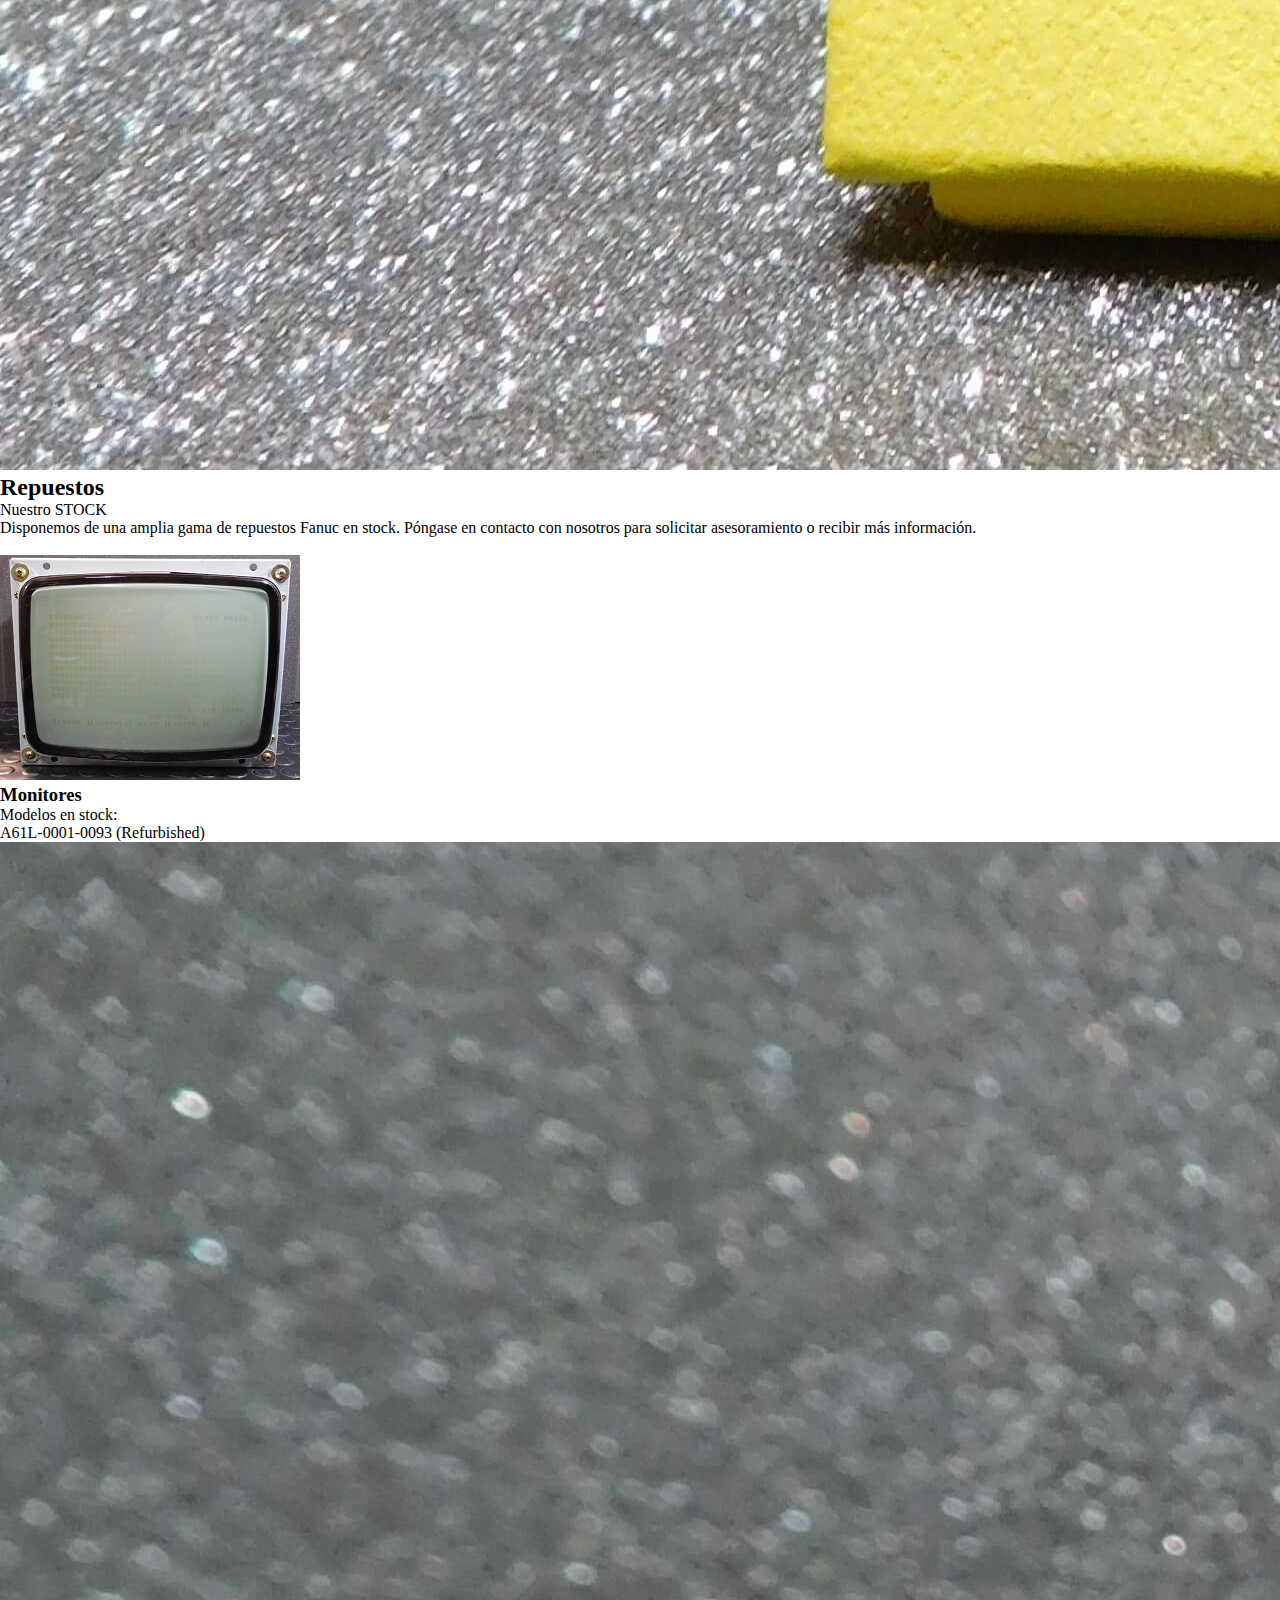
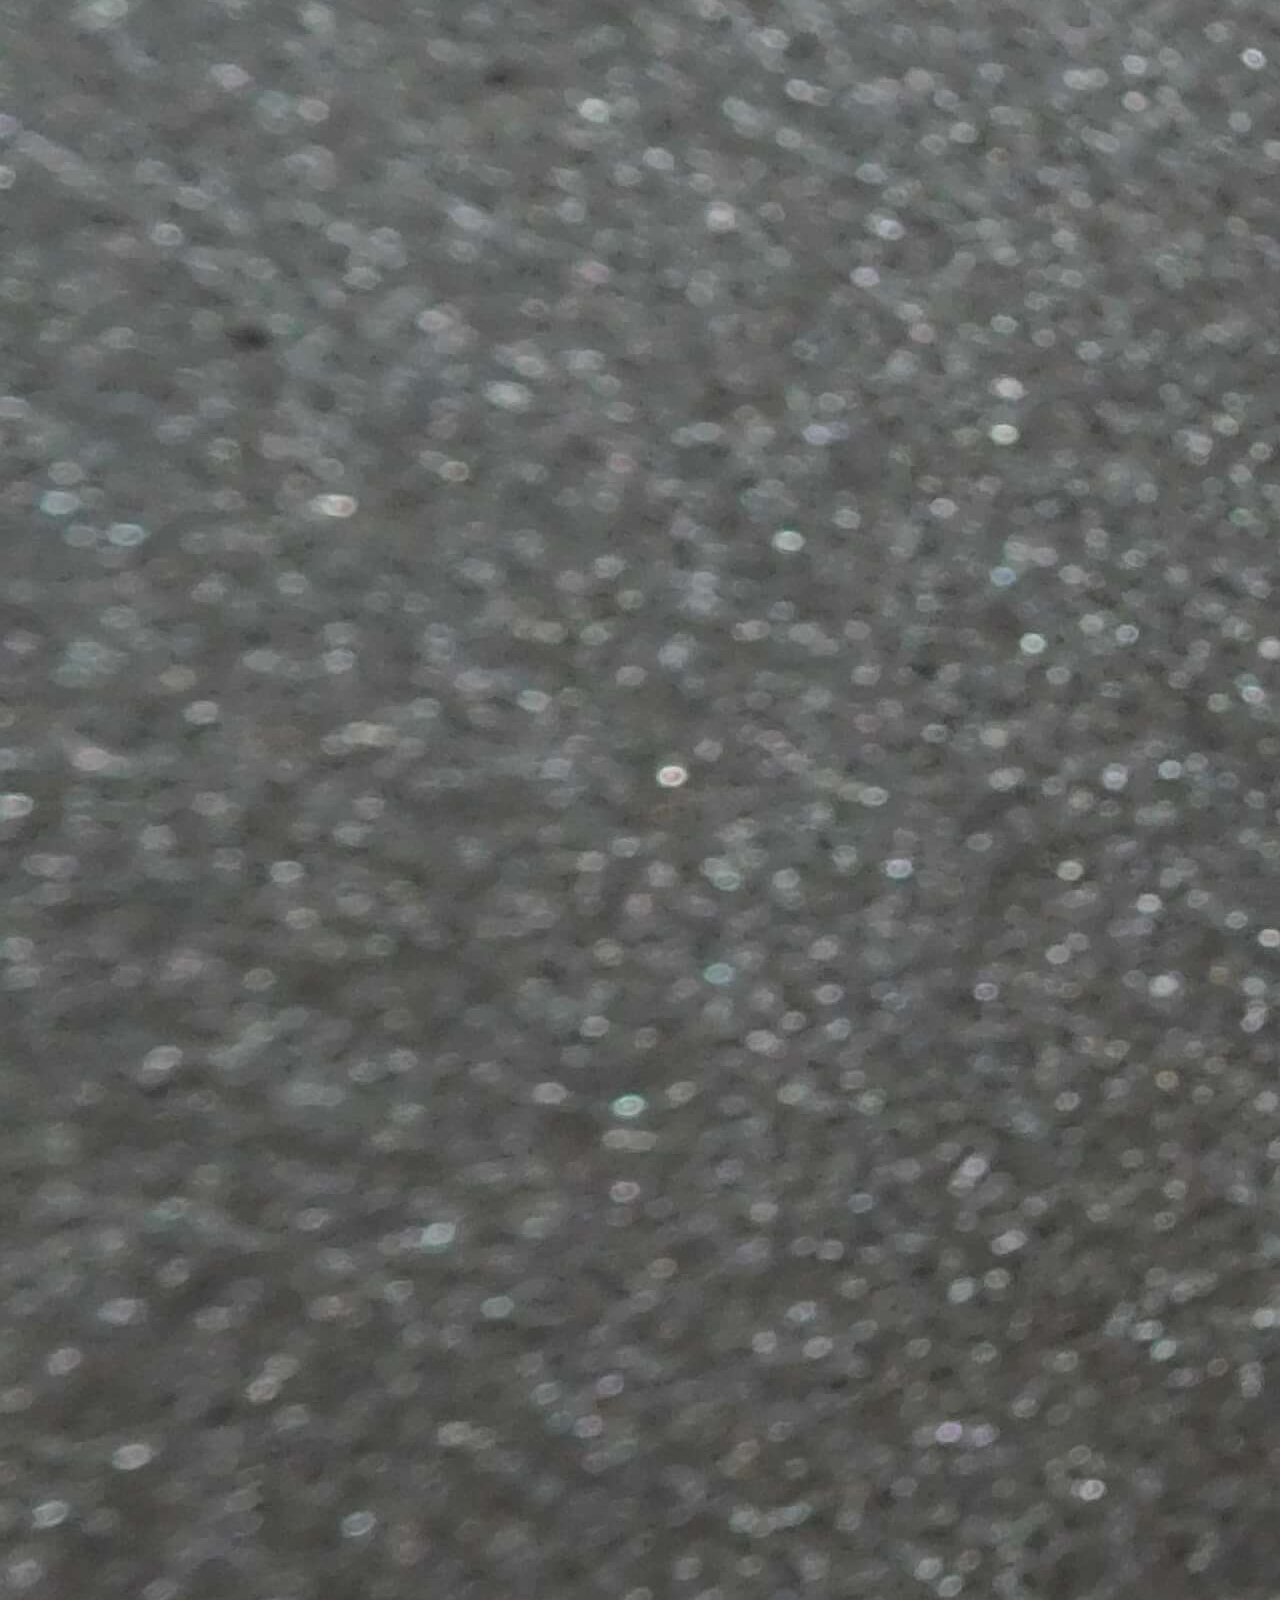
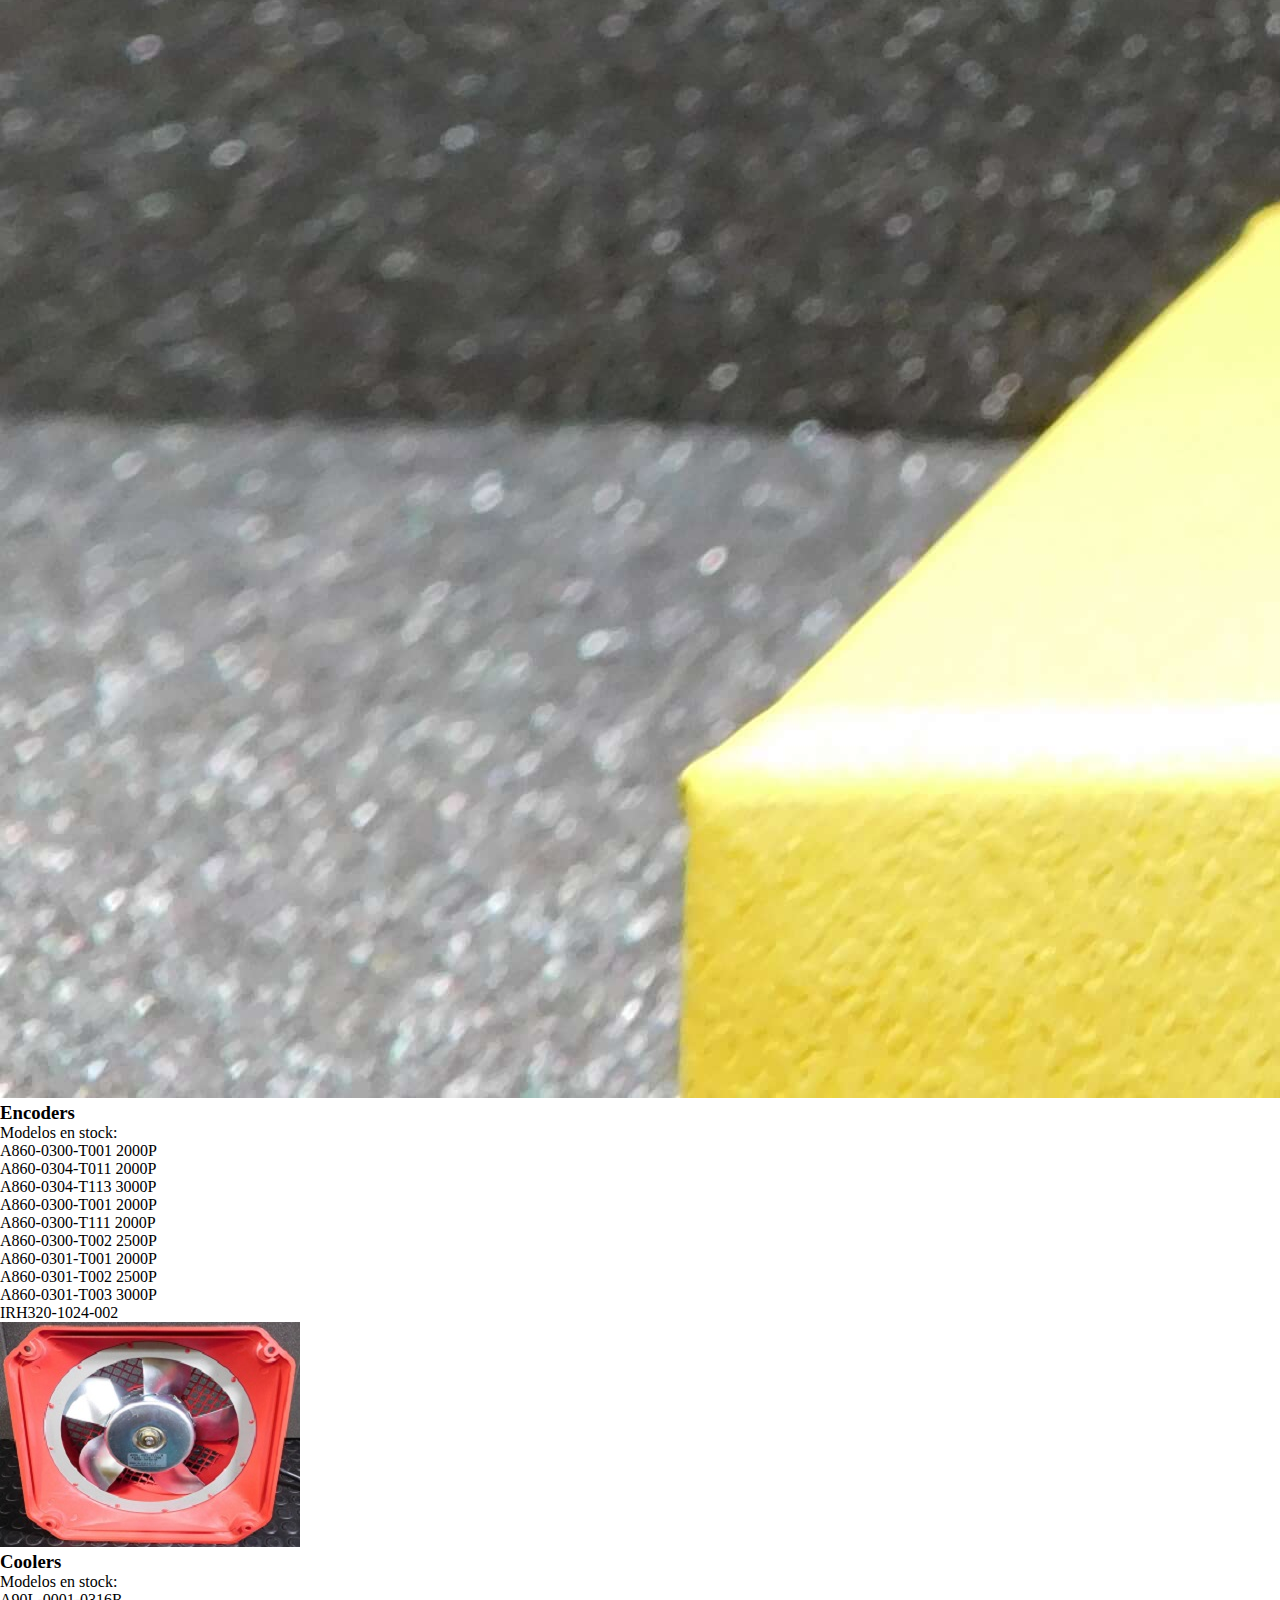
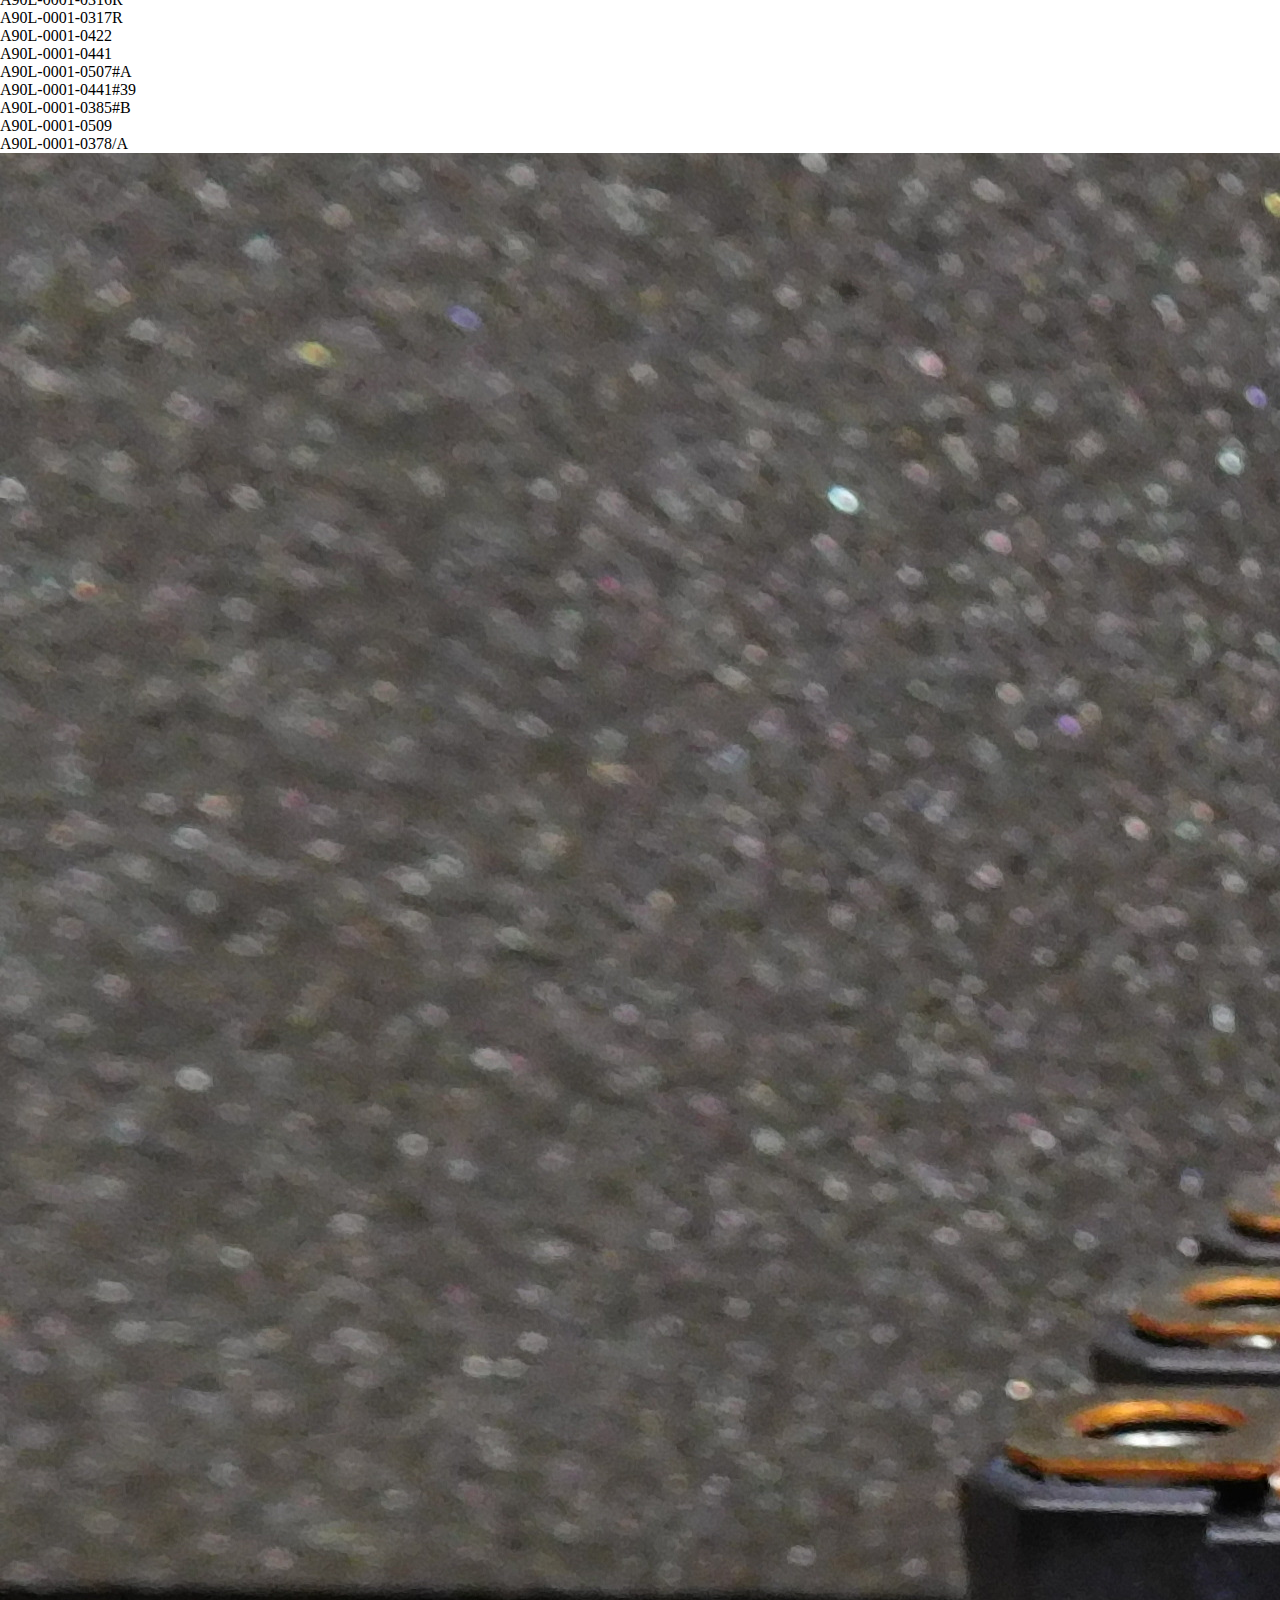
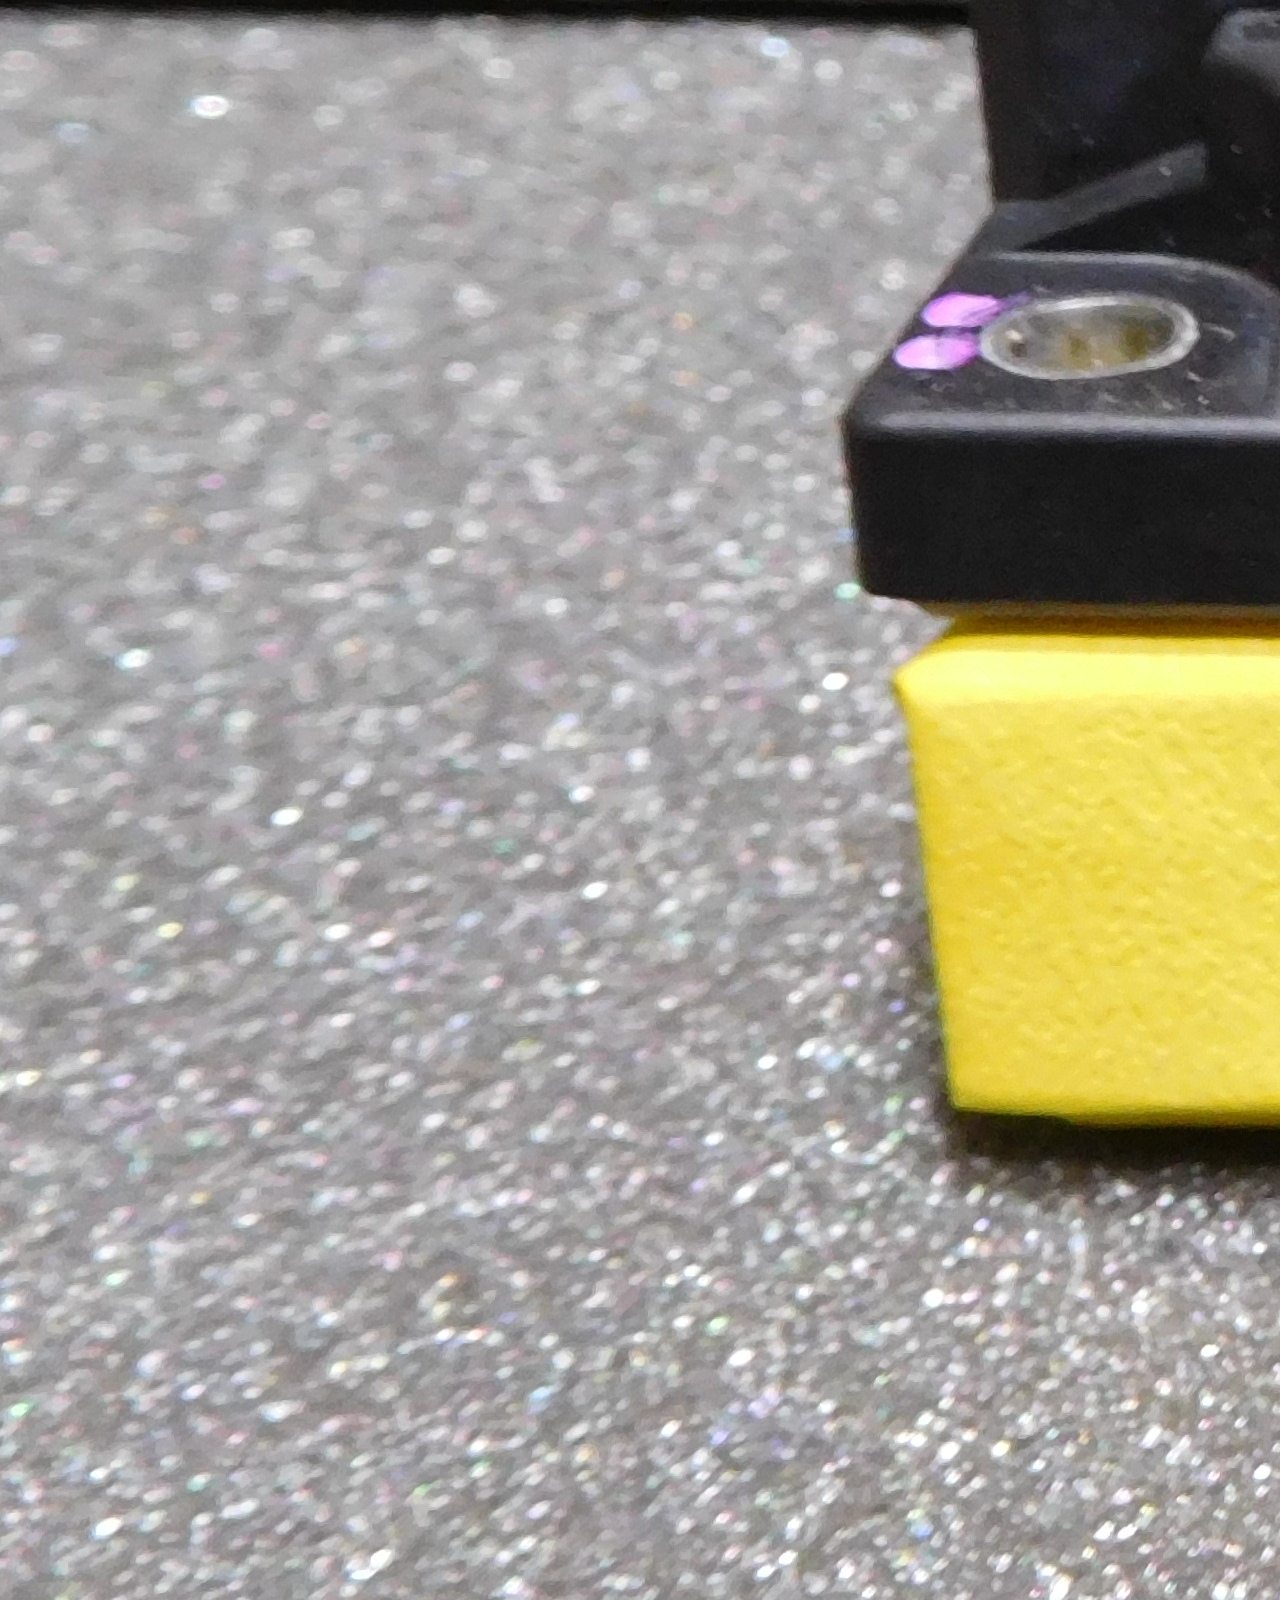
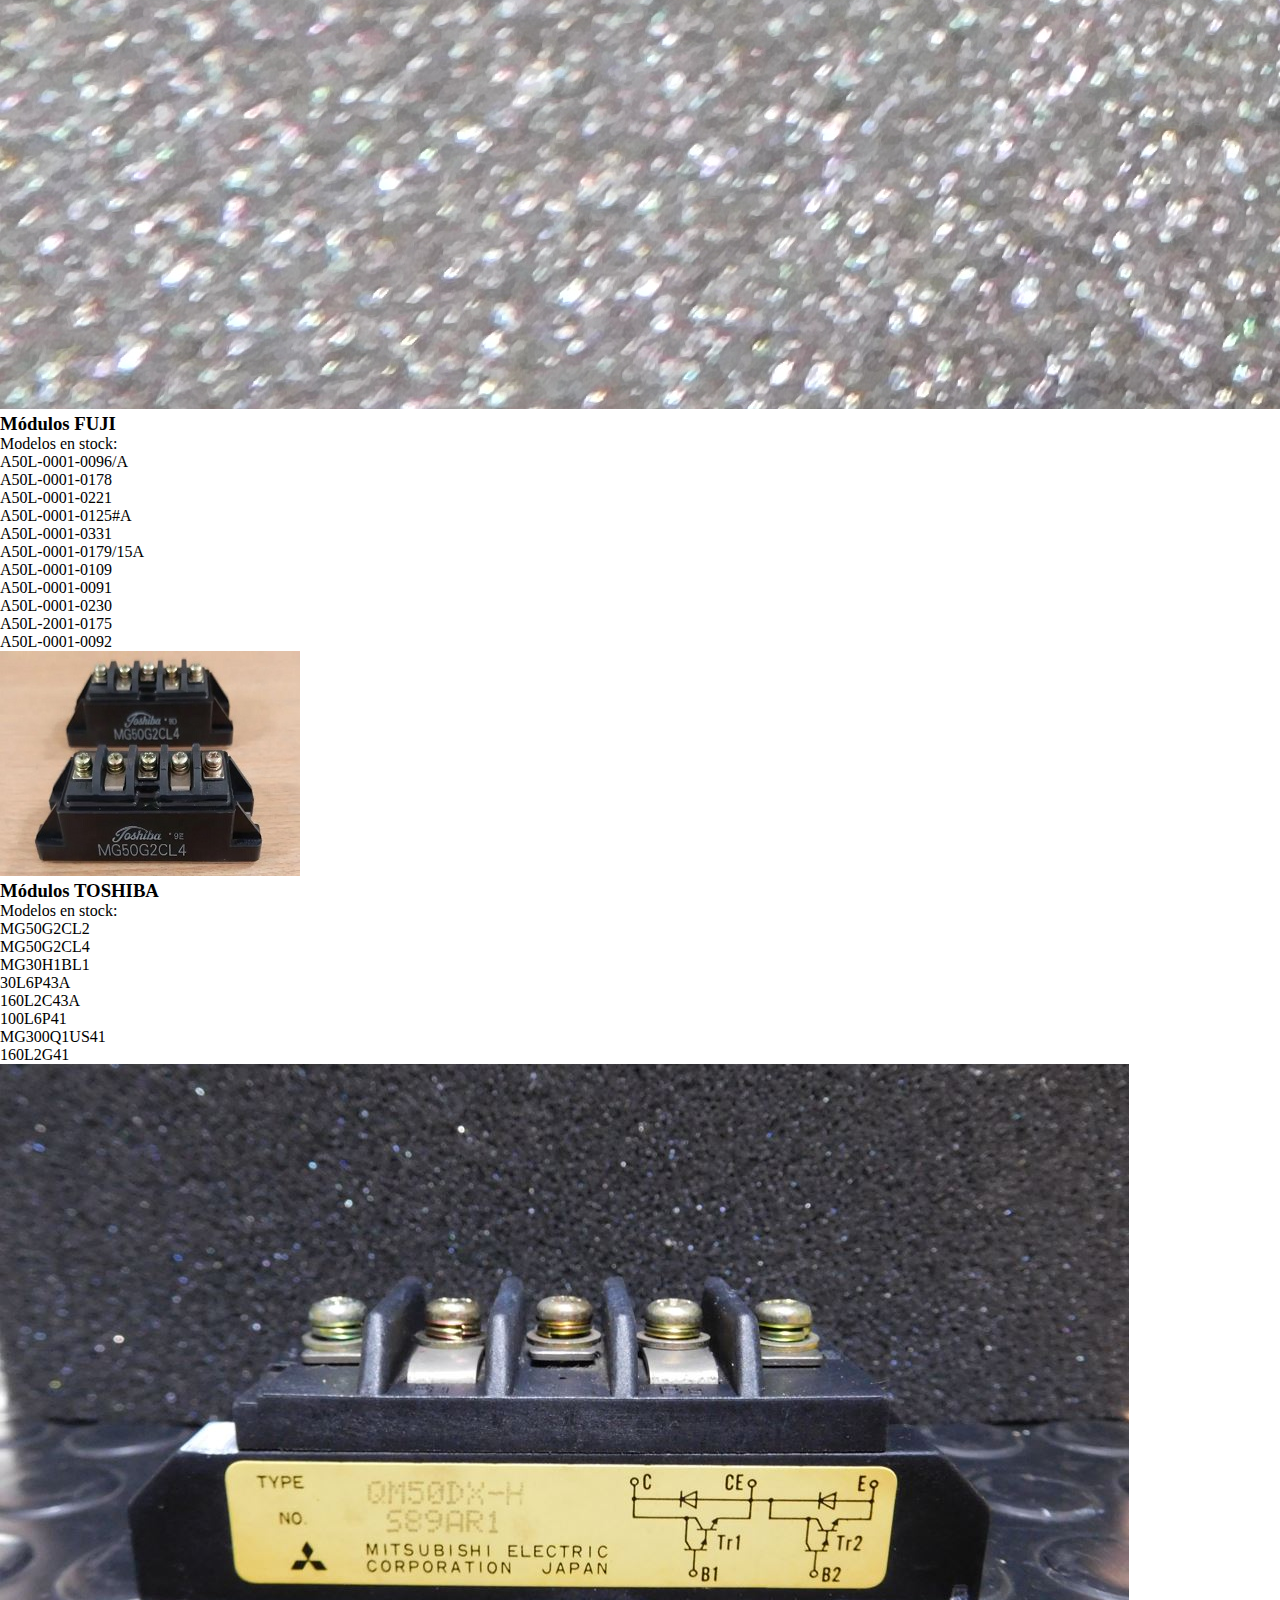
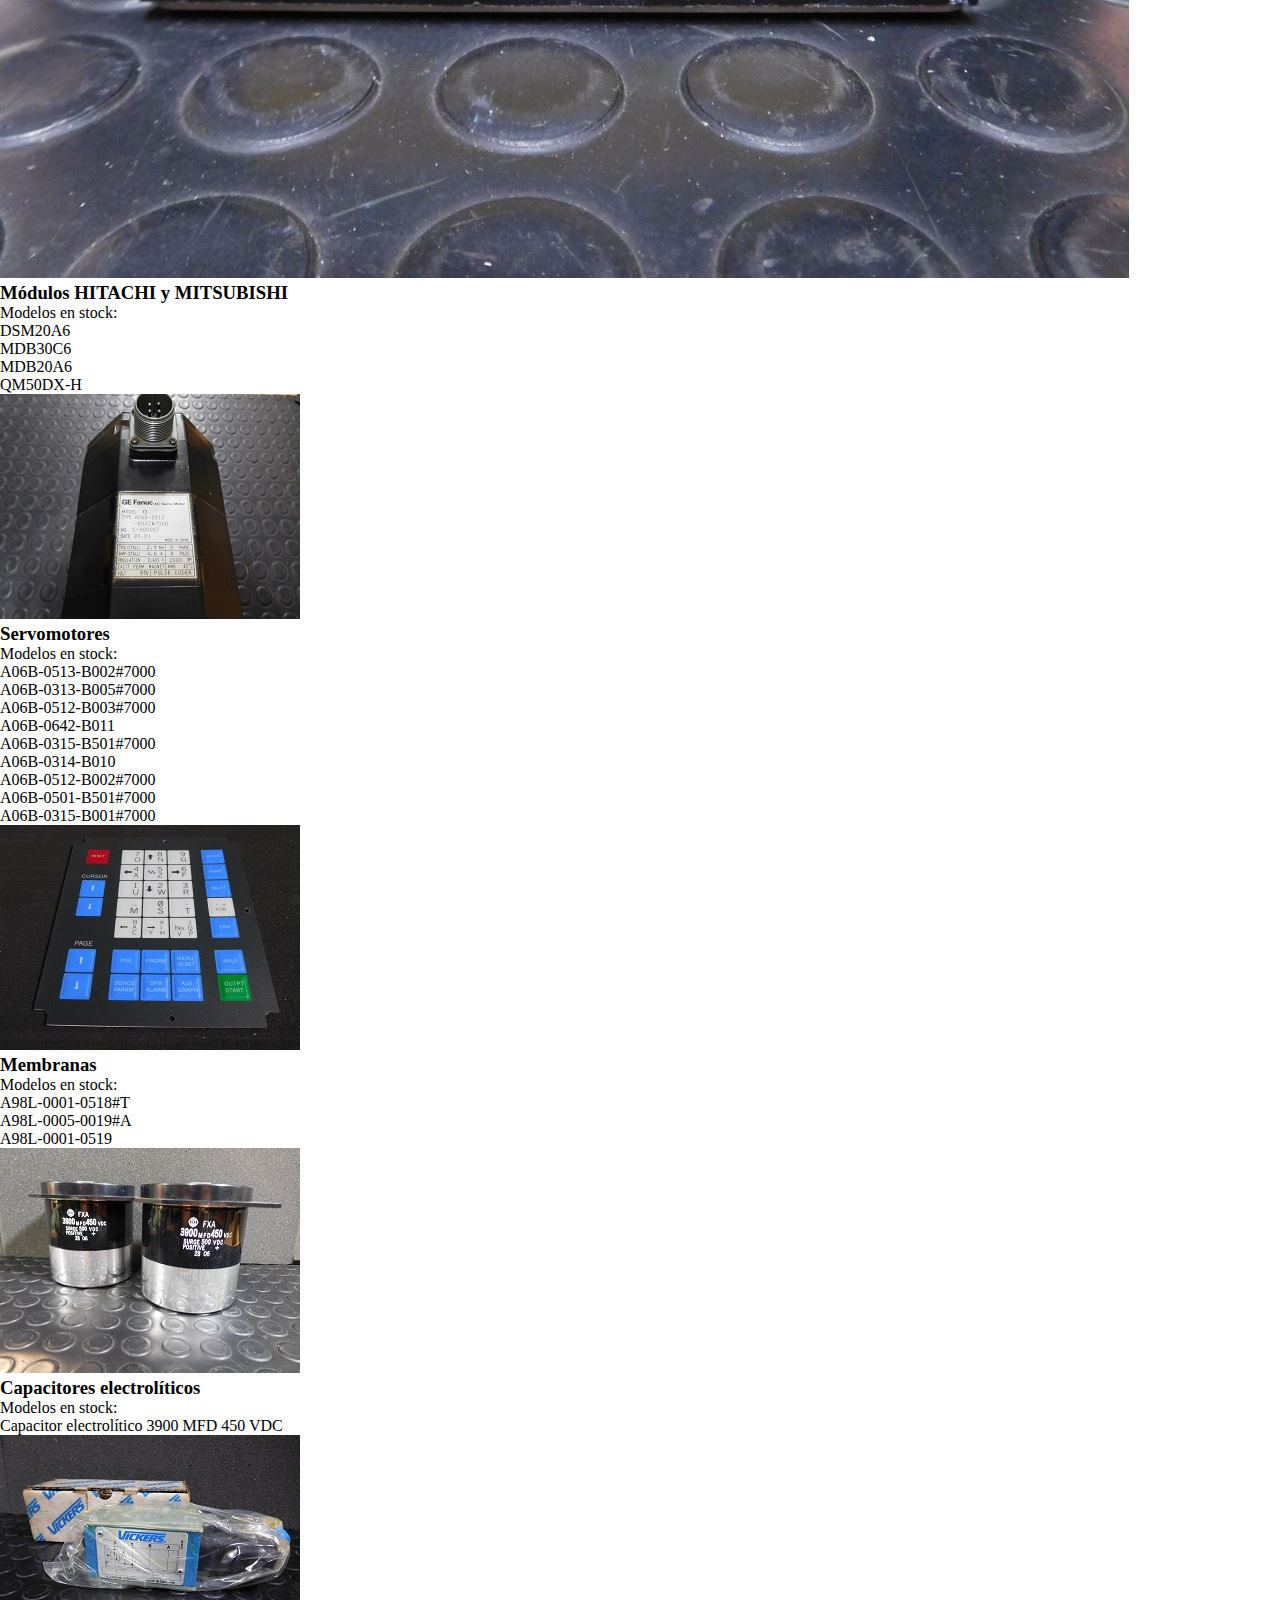
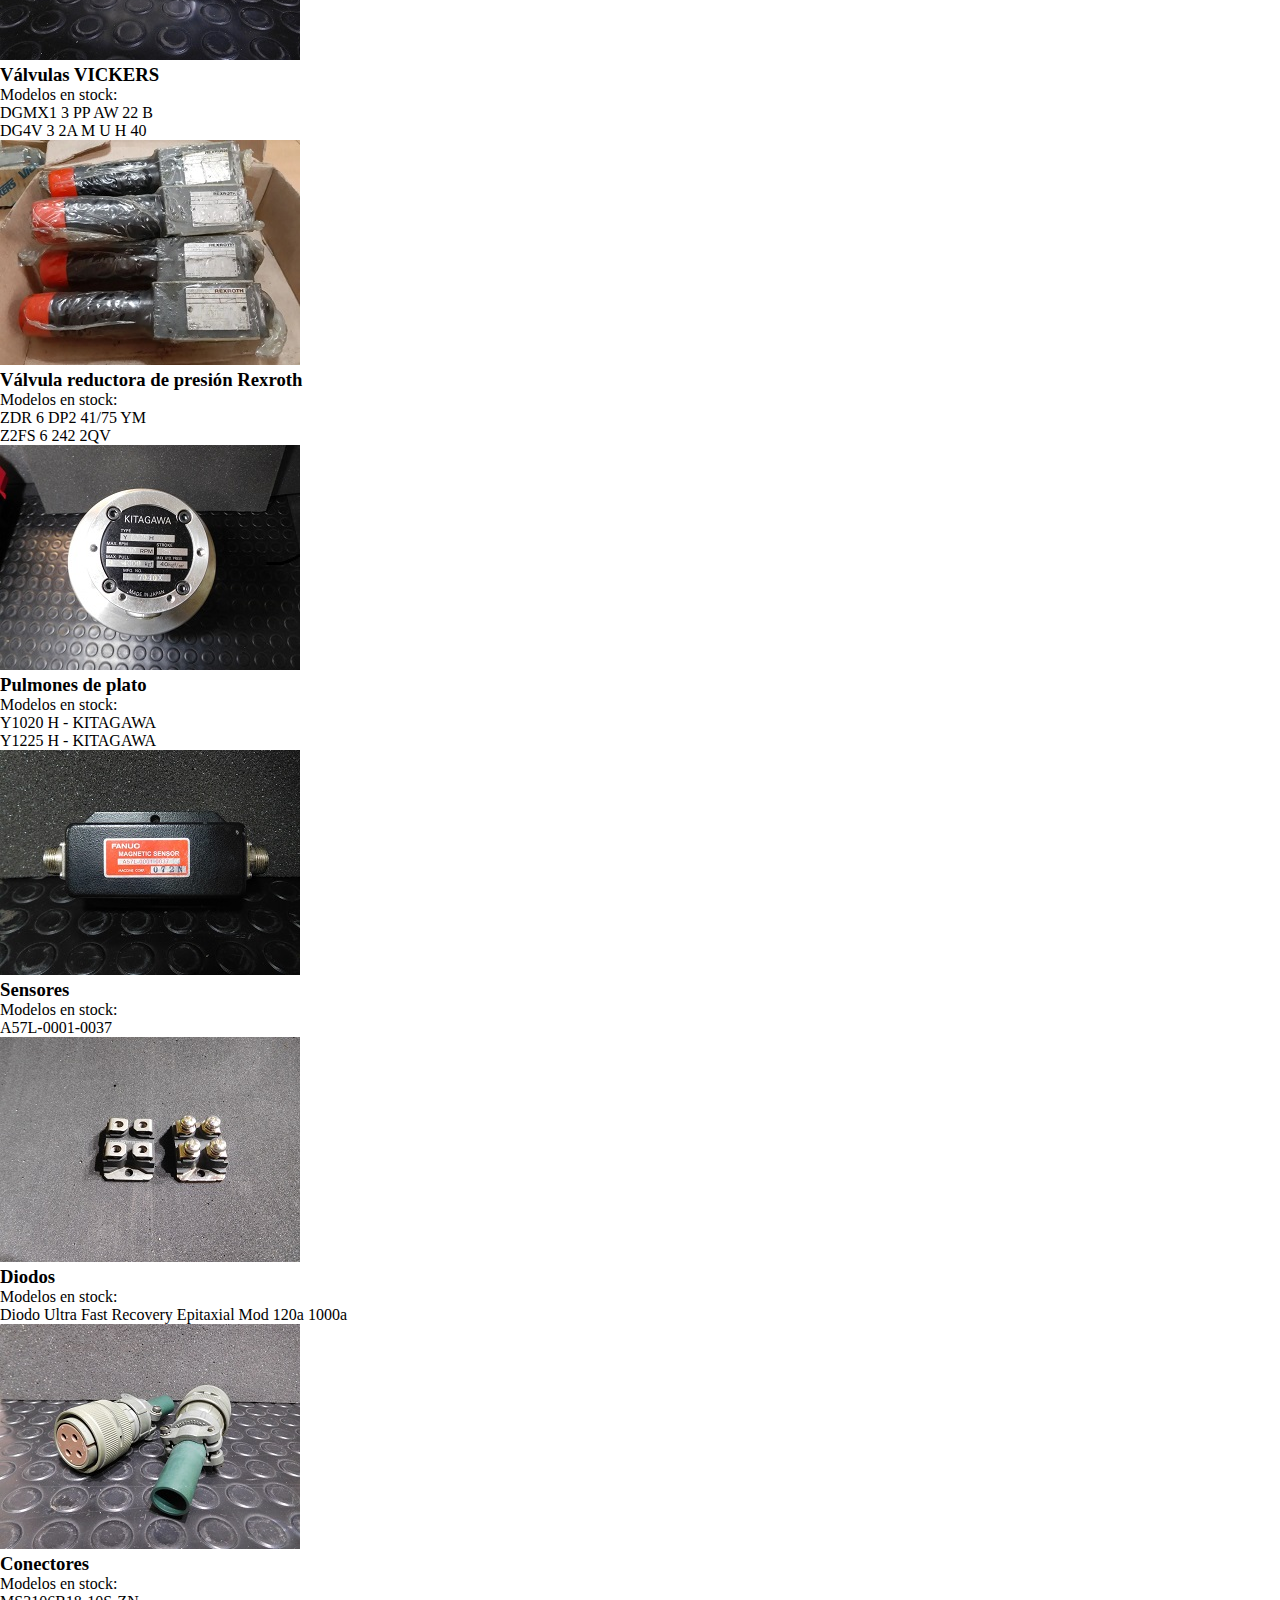
<file: repuestos.html>
<!DOCTYPE html>
<html lang="en">
  <head>
    <!-- Meta tags -->
    <meta charset="utf-8" />
    <meta http-equiv="X-UA-Compatible" content="IE=edge" />
    <meta name="viewport" content="width=device-width, initial-scale=1" />
    <meta
      name="description"
      content="Somos CNC Tecnología. Reparamos máquinas CNC con control Fanuc. Realizamos servicio técnico en planta."
    />
    <meta
      name="keywords"
      content="fanuc, cnc, maquinas cnc, repuestos fanuc, reparaciones, mantenimiento de equipos, revisiones, equipamiento fanuc, fuentes, monitores, bancos de prueba, raul rolon"
    />

    <!-- Bootstrap CSS -->
    <link
      href="https://cdn.jsdelivr.net/npm/bootstrap@5.1.3/dist/css/bootstrap.min.css"
      rel="stylesheet"
      integrity="sha384-1BmE4kWBq78iYhFldvKuhfTAU6auU8tT94WrHftjDbrCEXSU1oBoqyl2QvZ6jIW3"
      crossorigin="anonymous"
    />
    <!-- Bootstrap Icons -->
    <link
      rel="stylesheet"
      href="https://cdn.jsdelivr.net/npm/bootstrap-icons@1.8.1/font/bootstrap-icons.css"
    />
    <link rel="icon" href="./img/logo_1.png" />
    <link rel="stylesheet" href="css/style.css" />
    <title>CNC Tecnología</title>
  </head>
  <body>
    <!-- NAV BAR -->
    <nav
      class="navbar navbar-expand-lg navbar-light bg-light"
      id="navbar-example3"
    >
      <div class="container" id="nombre">
        <img src="./img/logo_1.png" class="logo" />
        CNC Tecnología
        <button
          class="navbar-toggler"
          type="button"
          data-bs-toggle="collapse"
          data-bs-target="#navbarSupportedContent"
          aria-controls="navbarSupportedContent"
          aria-expanded="false"
          aria-label="Toggle navigation"
        >
          <span class="navbar-toggler-icon"></span>
        </button>
        <div class="collapse navbar-collapse" id="navbarSupportedContent">
          <ul class="navbar-nav ms-auto mb-2 mb-lg-0">
            <li class="nav-item">
              <a href="index.html" class="nav-link" aria-current="page" id="ini"
                >Inicio</a
              >
            </li>
            <li class="nav-item">
              <a href="index.html" class="nav-link" id="nos">Nosotros</a>
            </li>
            <li class="nav-item">
              <a href="index.html" class="nav-link" id="ser">Servicios</a>
            </li>
            <li class="nav-item">
              <a href="#repuestos" class="nav-link" id="rep">Repuestos</a>
            </li>
            <li class="nav-item">
              <a href="index.html" class="nav-link" id="cont">Contacto</a>
            </li>
          </ul>
        </div>
      </div>
    </nav>
    <!--SECCION REPUESTOS-->
    <section id="repuestos" class="p-4 bg-light">
      <div class="container_card">
        <div class="row align-items-center justify-content-between">
          <div class="col-md">
            <br />
            <img src="./img/coolers.JPG" alt="" class="img-fluid p-4" />
          </div>
          <div class="col-md p-5">
            <h2>Repuestos</h2>
            <p class="lead">Nuestro STOCK</p>
            <p>
              Disponemos de una amplia gama de repuestos Fanuc en stock. Póngase
              en contacto con nosotros para solicitar asesoramiento o recibir
              más información.
            </p>
          </div>
        </div>
        <br />
      </div>
    </section>
    <!--SECCION REPUESTOS TIENDA-->

    <section id="#" class="p-5 mb-5 bg-light">
      <div class="container">
        <div class="row g-4">
          <div class="col-md-6 col-lg-3">
            <div class="container_card">
              <div class="card-body text-center">
                <img
                  src="./img/monitor_ref.JPG"
                  alt=""
                  class="img-fluid rounded mb-3"
                />
                <h3 class="card-title mb-3">Monitores</h3>
                <p class="card-text">Modelos en stock:</p>
                <ul class="list-group list-group-flush">
                  <li class="list-group-item">A61L-0001-0093 (Refurbished)</li>
                </ul>
              </div>
            </div>
          </div>
          <div class="col-md-6 col-lg-3">
            <div class="container_card">
              <div class="card-body text-center">
                <img
                  src="./img/encoder.JPG"
                  alt=""
                  class="img-fluid rounded mb-3"
                />
                <h3 class="card-title mb-3">Encoders</h3>
                <p class="card-text">Modelos en stock:</p>
                <ul class="list-group list-group-flush">
                  <li class="list-group-item">A860-0300-T001 2000P</li>
                  <li class="list-group-item">A860-0304-T011 2000P</li>
                  <li class="list-group-item">A860-0304-T113 3000P</li>
                  <li class="list-group-item">A860-0300-T001 2000P</li>
                  <li class="list-group-item">A860-0300-T111 2000P</li>
                  <li class="list-group-item">A860-0300-T002 2500P</li>
                  <li class="list-group-item">A860-0301-T001 2000P</li>
                  <li class="list-group-item">A860-0301-T002 2500P</li>
                  <li class="list-group-item">A860-0301-T003 3000P</li>
                  <li class="list-group-item">IRH320-1024-002</li>
                </ul>
              </div>
            </div>
          </div>
          <div class="col-md-6 col-lg-3">
            <div class="container_card">
              <div class="card-body text-center">
                <img
                  src="./img/cooler2.JPG"
                  alt=""
                  class="img-fluid rounded mb-3"
                />
                <h3 class="card-title mb-3">Coolers</h3>
                <p class="card-text">Modelos en stock:</p>
                <ul class="list-group list-group-flush">
                  <li class="list-group-item">A90L-0001-0316R</li>
                  <li class="list-group-item">A90L-0001-0317R</li>
                  <li class="list-group-item">A90L-0001-0422</li>
                  <li class="list-group-item">A90L-0001-0441</li>
                  <li class="list-group-item">A90L-0001-0507#A</li>
                  <li class="list-group-item">A90L-0001-0441#39</li>
                  <li class="list-group-item">A90L-0001-0385#B</li>
                  <li class="list-group-item">A90L-0001-0509</li>
                  <li class="list-group-item">A90L-0001-0378/A</li>
                </ul>
              </div>
            </div>
          </div>
          <div class="col-md-6 col-lg-3">
            <div class="container_card">
              <div class="card-body text-center">
                <img
                  src="./img/modulo.JPG"
                  alt=""
                  class="img-fluid rounded mb-3"
                />
                <h3 class="card-title mb-3">Módulos FUJI</h3>
                <p class="card-text">Modelos en stock:</p>
                <ul class="list-group list-group-flush">
                  <li class="list-group-item">A50L-0001-0096/A</li>
                  <li class="list-group-item">A50L-0001-0178</li>
                  <li class="list-group-item">A50L-0001-0221</li>
                  <li class="list-group-item">A50L-0001-0125#A</li>
                  <li class="list-group-item">A50L-0001-0331</li>
                  <li class="list-group-item">A50L-0001-0179/15A</li>
                  <li class="list-group-item">A50L-0001-0109</li>
                  <li class="list-group-item">A50L-0001-0091</li>
                  <li class="list-group-item">A50L-0001-0230</li>
                  <li class="list-group-item">A50L-2001-0175</li>
                  <li class="list-group-item">A50L-0001-0092</li>
                </ul>
              </div>
            </div>
          </div>
          <div class="col-md-6 col-lg-3">
            <div class="container_card">
              <div class="card-body text-center">
                <img
                  src="./img/toshiba.jpg"
                  alt=""
                  class="img-fluid rounded mb-3"
                />
                <h3 class="card-title mb-3">Módulos TOSHIBA</h3>
                <p class="card-text">Modelos en stock:</p>
                <ul class="list-group list-group-flush">
                  <li class="list-group-item">MG50G2CL2</li>
                  <li class="list-group-item">MG50G2CL4</li>
                  <li class="list-group-item">MG30H1BL1</li>
                  <li class="list-group-item">30L6P43A</li>
                  <li class="list-group-item">160L2C43A</li>
                  <li class="list-group-item">100L6P41</li>
                  <li class="list-group-item">MG300Q1US41</li>
                  <li class="list-group-item">160L2G41</li>
                </ul>
              </div>
            </div>
          </div>
          <div class="col-md-6 col-lg-3">
            <div class="container_card">
              <div class="card-body text-center">
                <img
                  src="./img/mitshubishi.JPG"
                  alt=""
                  class="img-fluid rounded mb-3"
                />
                <h3 class="card-title mb-3">Módulos HITACHI y MITSUBISHI</h3>
                <p class="card-text">Modelos en stock:</p>
                <ul class="list-group list-group-flush">
                  <li class="list-group-item">DSM20A6</li>
                  <li class="list-group-item">MDB30C6</li>
                  <li class="list-group-item">MDB20A6</li>
                  <li class="list-group-item">QM50DX-H</li>
                </ul>
              </div>
            </div>
          </div>
          <div class="col-md-6 col-lg-3">
            <div class="container_card">
              <div class="card-body text-center">
                <img
                  src="./img/servomotor.jpg"
                  alt=""
                  class="img-fluid rounded mb-3"
                />
                <h3 class="card-title mb-3">Servomotores</h3>
                <p class="card-text">Modelos en stock:</p>
                <ul class="list-group list-group-flush">
                  <li class="list-group-item">A06B-0513-B002#7000</li>
                  <li class="list-group-item">A06B-0313-B005#7000</li>
                  <li class="list-group-item">A06B-0512-B003#7000</li>
                  <li class="list-group-item">A06B-0642-B011</li>
                  <li class="list-group-item">A06B-0315-B501#7000</li>
                  <li class="list-group-item">A06B-0314-B010</li>
                  <li class="list-group-item">A06B-0512-B002#7000</li>
                  <li class="list-group-item">A06B-0501-B501#7000</li>
                  <li class="list-group-item">A06B-0315-B001#7000</li>
                </ul>
              </div>
            </div>
          </div>
          <div class="col-md-6 col-lg-3">
            <div class="container_card">
              <div class="card-body text-center">
                <img
                  src="./img/membrana.jpg"
                  alt=""
                  class="img-fluid rounded mb-3"
                />
                <h3 class="card-title mb-3">Membranas</h3>
                <p class="card-text">Modelos en stock:</p>
                <ul class="list-group list-group-flush">
                  <li class="list-group-item">A98L-0001-0518#T</li>
                  <li class="list-group-item">A98L-0005-0019#A</li>
                  <li class="list-group-item">A98L-0001-0519</li>
                </ul>
              </div>
            </div>
          </div>
          <div class="col-md-6 col-lg-3">
            <div class="container_card">
              <div class="card-body text-center">
                <img
                  src="./img/capacitor.JPG"
                  alt=""
                  class="img-fluid rounded mb-3"
                />
                <h3 class="card-title mb-3">Capacitores electrolíticos</h3>
                <p class="card-text">Modelos en stock:</p>
                <ul class="list-group list-group-flush">
                  <li class="list-group-item">
                    Capacitor electrolítico 3900 MFD 450 VDC
                  </li>
                </ul>
              </div>
            </div>
          </div>
          <div class="col-md-6 col-lg-3">
            <div class="container_card">
              <div class="card-body text-center">
                <img
                  src="./img/vickers.JPG"
                  alt=""
                  class="img-fluid rounded mb-3"
                />
                <h3 class="card-title mb-3">Válvulas VICKERS</h3>
                <p class="card-text">Modelos en stock:</p>
                <ul class="list-group list-group-flush">
                  <li class="list-group-item">DGMX1 3 PP AW 22 B</li>
                  <li class="list-group-item">DG4V 3 2A M U H 40</li>
                </ul>
              </div>
            </div>
          </div>
          <div class="col-md-6 col-lg-3">
            <div class="container_card">
              <div class="card-body text-center">
                <img
                  src="./img/valvulas.JPG"
                  alt=""
                  class="img-fluid rounded mb-3"
                />
                <h3 class="card-title mb-3">
                  Válvula reductora de presión Rexroth
                </h3>
                <p class="card-text">Modelos en stock:</p>
                <ul class="list-group list-group-flush">
                  <li class="list-group-item">ZDR 6 DP2 41/75 YM</li>
                  <li class="list-group-item">Z2FS 6 242 2QV</li>
                </ul>
              </div>
            </div>
          </div>
          <div class="col-md-6 col-lg-3">
            <div class="container_card">
              <div class="card-body text-center">
                <img
                  src="./img/plato.jpg"
                  alt=""
                  class="img-fluid rounded mb-3"
                />
                <h3 class="card-title mb-3">Pulmones de plato</h3>
                <p class="card-text">Modelos en stock:</p>
                <ul class="list-group list-group-flush">
                  <li class="list-group-item">Y1020 H - KITAGAWA</li>
                  <li class="list-group-item">Y1225 H - KITAGAWA</li>
                </ul>
              </div>
            </div>
          </div>
          <div class="col-md-6 col-lg-3">
            <div class="container_card">
              <div class="card-body text-center">
                <img
                  src="./img/sensor.JPG"
                  alt=""
                  class="img-fluid rounded mb-3"
                />
                <h3 class="card-title mb-3">Sensores</h3>
                <p class="card-text">Modelos en stock:</p>
                <ul class="list-group list-group-flush">
                  <li class="list-group-item">A57L-0001-0037</li>
                </ul>
              </div>
            </div>
          </div>
          <div class="col-md-6 col-lg-3">
            <div class="container_card">
              <div class="card-body text-center">
                <img
                  src="./img/diodo.jpg"
                  alt=""
                  class="img-fluid rounded mb-3"
                />
                <h3 class="card-title mb-3">Diodos</h3>
                <p class="card-text">Modelos en stock:</p>
                <ul class="list-group list-group-flush">
                  <li class="list-group-item">
                    Diodo Ultra Fast Recovery Epitaxial Mod 120a 1000a
                  </li>
                </ul>
              </div>
            </div>
          </div>
          <div class="col-md-6 col-lg-3">
            <div class="container_card">
              <div class="card-body text-center">
                <img
                  src="./img/conector.JPG"
                  alt=""
                  class="img-fluid rounded mb-3"
                />
                <h3 class="card-title mb-3">Conectores</h3>
                <p class="card-text">Modelos en stock:</p>
                <ul class="list-group list-group-flush">
                  <li class="list-group-item">MS3106B18-10S-ZN</li>
                  <li class="list-group-item">MS3106B22-22S-ZN</li>
                </ul>
              </div>
            </div>
          </div>
          <div class="col-md-6 col-lg-3">
            <div class="container_card">
              <div class="card-body text-center">
                <img
                  src="./img/resistor.JPG"
                  alt=""
                  class="img-fluid rounded mb-3"
                />
                <h3 class="card-title mb-3">Resistores</h3>
                <p class="card-text">Modelos en stock:</p>
                <ul class="list-group list-group-flush">
                  <li class="list-group-item">Consulte!</li>
                </ul>
              </div>
            </div>
          </div>
          <div class="col-md-6 col-lg-3">
            <div class="container_card">
              <div class="card-body text-center">
                <img
                  src="./img/puenterectificador.JPG"
                  alt=""
                  class="img-fluid rounded mb-3"
                />
                <h3 class="card-title mb-3">Puente rectificador trifásico</h3>
                <p class="card-text">Modelos en stock:</p>
                <ul class="list-group list-group-flush">
                  <li class="list-group-item">A50L-2001-0175</li>
                </ul>
              </div>
            </div>
          </div>
          <div class="col-md-6 col-lg-3">
            <div class="container_card">
              <div class="card-body text-center">
                <img
                  src="./img/servoamplifier.jpg"
                  alt=""
                  class="img-fluid rounded mb-3"
                />
                <h3 class="card-title mb-3">Servo Amplifier</h3>
                <p class="card-text">Modelos en stock:</p>
                <ul class="list-group list-group-flush">
                  <li class="list-group-item">A06B-6058-H334</li>
                  <li class="list-group-item">A06B-6050-H102</li>
                  <li class="list-group-item">A06B-6050-H103</li>
                </ul>
              </div>
            </div>
          </div>
          <div class="col-md-6 col-lg-3">
            <div class="container_card">
              <div class="card-body text-center">
                <img
                  src="./img/spindle.jpg"
                  alt=""
                  class="img-fluid rounded mb-3"
                />
                <h3 class="card-title mb-3">Spindle Amplifier</h3>
                <p class="card-text">Modelos en stock:</p>
                <ul class="list-group list-group-flush">
                  <li class="list-group-item">A06B-6059-H206#H511</li>
                </ul>
              </div>
            </div>
          </div>
          <div class="col-md-6 col-lg-3">
            <div class="container_card">
              <div class="card-body text-center">
                <img
                  src="./img/microswitch.JPG"
                  alt=""
                  class="img-fluid rounded mb-3"
                />
                <h3 class="card-title mb-3">Microswitch EUCHNER</h3>
                <p class="card-text">Modelos en stock:</p>
                <ul class="list-group list-group-flush">
                  <li class="list-group-item">EGT1-4 A-2000</li>
                </ul>
              </div>
            </div>
          </div>
          <div class="col-md-6 col-lg-3">
            <div class="container_card">
              <div class="card-body text-center">
                <img
                  src="./img/omron.JPG"
                  alt=""
                  class="img-fluid rounded mb-3"
                />
                <h3 class="card-title mb-3">Microswitch OMRON</h3>
                <p class="card-text">Modelos en stock:</p>
                <ul class="list-group list-group-flush">
                  <li class="list-group-item">ZC Q2155</li>
                </ul>
              </div>
            </div>
          </div>
          <div class="col-md-6 col-lg-3">
            <div class="container_card">
              <div class="card-body text-center">
                <img
                  src="./img/fichahonda.JPG"
                  alt=""
                  class="img-fluid rounded mb-3"
                />
                <h3 class="card-title mb-3">Fichas Honda</h3>
                <p class="card-text">Modelos en stock:</p>
                <ul class="list-group list-group-flush">
                  <li class="list-group-item">A63L-0001-0134/01</li>
                  <li class="list-group-item">A63L-0001-0134/02</li>
                </ul>
              </div>
            </div>
          </div>
          <div class="col-md-6 col-lg-3">
            <div class="container_card">
              <div class="card-body text-center">
                <img
                  src="./img/interruptor.JPG"
                  alt=""
                  class="img-fluid rounded mb-3"
                />
                <h3 class="card-title mb-3">Interruptores</h3>
                <p class="card-text">Modelos en stock:</p>
                <ul class="list-group list-group-flush">
                  <li class="list-group-item">
                    Interruptor de seguridad TELEMECANIQUE XB2-BG21
                  </li>
                </ul>
              </div>
            </div>
          </div>
          <div class="col-md-6 col-lg-3">
            <div class="container_card">
              <div class="card-body text-center">
                <img
                  src="./img/llaveselect.JPG"
                  alt=""
                  class="img-fluid rounded mb-3"
                />
                <h3 class="card-title mb-3">Llaves selectoras de modo</h3>
                <p class="card-text">Modelos en stock:</p>
                <ul class="list-group list-group-flush">
                  <li class="list-group-item">04N</li>
                  <li class="list-group-item">01N</li>
                  <li class="list-group-item">02J</li>
                </ul>
              </div>
            </div>
          </div>
          <div class="col-md-6 col-lg-3">
            <div class="container_card">
              <div class="card-body text-center">
                <img
                  src="./img/sensormzi.jpg"
                  alt=""
                  class="img-fluid rounded mb-3"
                />
                <h3 class="card-title mb-3">Sensor MZI</h3>
                <p class="card-text">Modelos en stock:</p>
                <ul class="list-group list-group-flush">
                  <li class="list-group-item">A860-2110-B001</li>
                </ul>
              </div>
            </div>
          </div>
          <div class="col-md-6 col-lg-3">
            <div class="container_card">
              <div class="card-body text-center">
                <img
                  src="./img/tarjeta.JPG"
                  alt=""
                  class="img-fluid rounded mb-3"
                />
                <h3 class="card-title mb-3">Tarjetas</h3>
                <p class="card-text">Modelos en stock:</p>
                <ul class="list-group list-group-flush">
                  <li class="list-group-item">Consulte!</li>
                </ul>
              </div>
            </div>
          </div>
          <div class="col-md-6 col-lg-3">
            <div class="container_card">
              <div class="card-body text-center">
                <img
                  src="./img/terminales.JPG"
                  alt=""
                  class="img-fluid rounded mb-3"
                />
                <h3 class="card-title mb-3">Terminal Cobre Estañado</h3>
                <p class="card-text">Modelos en stock:</p>
                <ul class="list-group list-group-flush">
                  <li class="list-group-item">Amp 5awg 12 A 25 Mm</li>
                </ul>
              </div>
            </div>
          </div>
          <div class="col-md-6 col-lg-3">
            <div class="container_card">
              <div class="card-body text-center">
                <img
                  src="./img/mordazas.JPG"
                  alt=""
                  class="img-fluid rounded mb-3"
                />
                <h3 class="card-title mb-3">Mordazas</h3>
                <p class="card-text">Modelos en stock:</p>
                <ul class="list-group list-group-flush">
                  <li class="list-group-item">
                    Mordazas Duras Plato Cnc Kitagawa B206 165mm
                  </li>
                </ul>
              </div>
            </div>
          </div>
          <div class="col-md-6 col-lg-3">
            <div class="container_card">
              <div class="card-body text-center">
                <img
                  src="./img/fusibles.JPG"
                  alt=""
                  class="img-fluid rounded mb-3"
                />
                <h3 class="card-title mb-3">Fusibles Kyosan Clear Up</h3>
                <p class="card-text">Modelos en stock:</p>
                <ul class="list-group list-group-flush">
                  <li class="list-group-item">
                    Fusibles Kyosan Clear Up 25sh 140 Y 100
                  </li>
                </ul>
              </div>
            </div>
          </div>
          <div class="col-md-6 col-lg-3">
            <div class="container_card">
              <div class="card-body text-center">
                <img
                  src="./img/relays.JPG"
                  alt=""
                  class="img-fluid rounded mb-3"
                />
                <h3 class="card-title mb-3">Relays Térmicos Telemecanique</h3>
                <p class="card-text">Modelos en stock:</p>
                <ul class="list-group list-group-flush">
                  <li class="list-group-item">LR2 D1310 LR2D1305</li>
                </ul>
              </div>
            </div>
          </div>
          <div class="col-md-6 col-lg-3">
            <div class="container_card">
              <div class="card-body text-center">
                <img
                  src="./img/SmartMeter.JPG"
                  alt=""
                  class="img-fluid rounded mb-3"
                />
                <h3 class="card-title mb-3">Smart Meter</h3>
                <p class="card-text">Modelos en stock:</p>
                <ul class="list-group list-group-flush">
                  <li class="list-group-item">SM-S2</li>
                </ul>
              </div>
            </div>
          </div>
          <div class="col-md-6 col-lg-3">
            <div class="container_card">
              <div class="card-body text-center">
                <img
                  src="./img/input_unit.JPG"
                  alt=""
                  class="img-fluid rounded mb-3"
                />
                <h3 class="card-title mb-3">Input Unit</h3>
                <p class="card-text">Modelos en stock:</p>
                <ul class="list-group list-group-flush">
                  <li class="list-group-item">A14B-0076-B001</li>
                </ul>
              </div>
            </div>
          </div>
        </div>
      </div>
    </section>

    <!--FOOTER-->

    <footer class="p-4 bg-warning text-white text-center position-relative">
      <div class="container">
        <p class="lead">
          Copyright &copy; 2022 CNC Tecnología | Desarrollado por Andrea Rolon
        </p>
      </div>
    </footer>

    <script
      src="https://cdn.jsdelivr.net/npm/bootstrap@5.1.3/dist/js/bootstrap.bundle.min.js"
      integrity="sha384-ka7Sk0Gln4gmtz2MlQnikT1wXgYsOg+OMhuP+IlRH9sENBO0LRn5q+8nbTov4+1p"
      crossorigin="anonymous"
    ></script>
  </body>
</html>
</file>
<file: css/style.css>
* {
  margin: 0;
  padding: 0;
}
.logo {
  height: 50px;
}
#nombre {
  font-size: 25px;
  font-weight: 600;
}

#ini {
  font-size: 18px;
}
#nos {
  font-size: 18px;
}
#rep {
  font-size: 18px;
}
#ser {
  font-size: 18px;
}
#cont {
  font-size: 18px;
}
</file>
